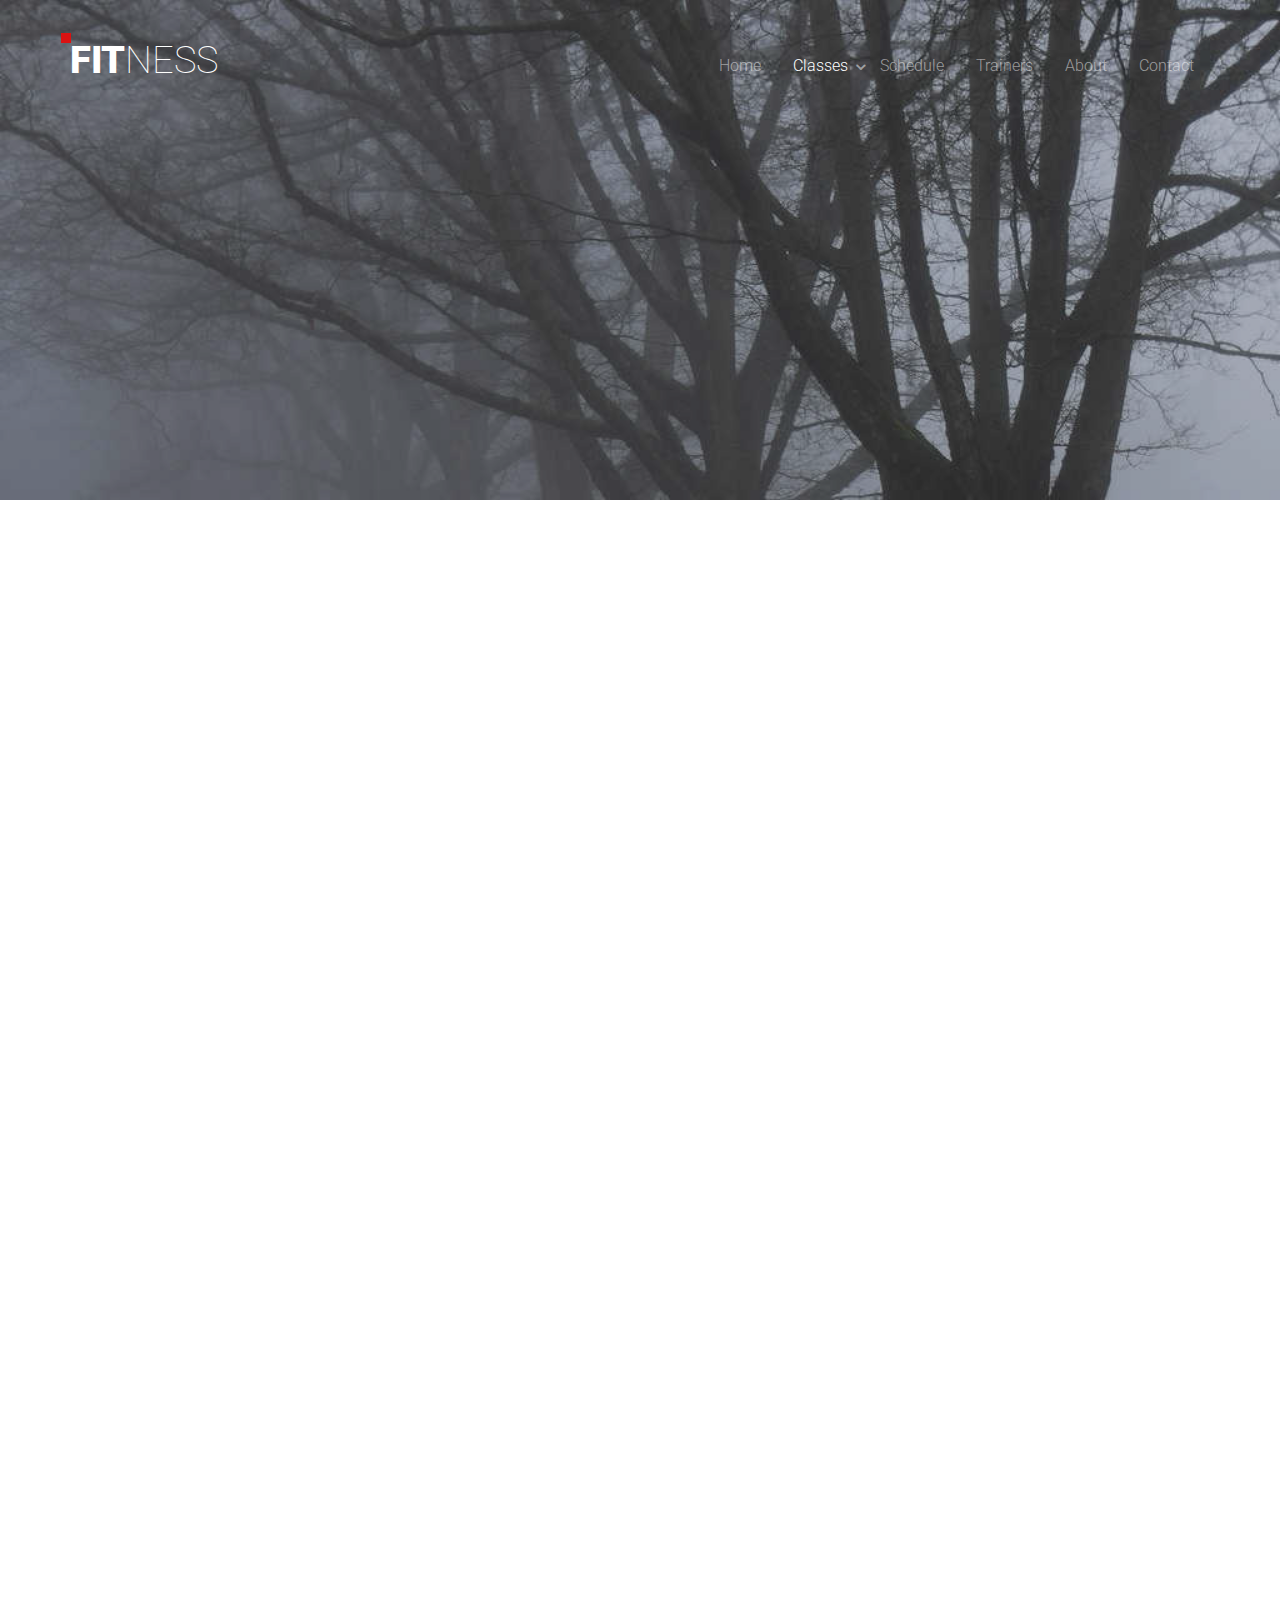
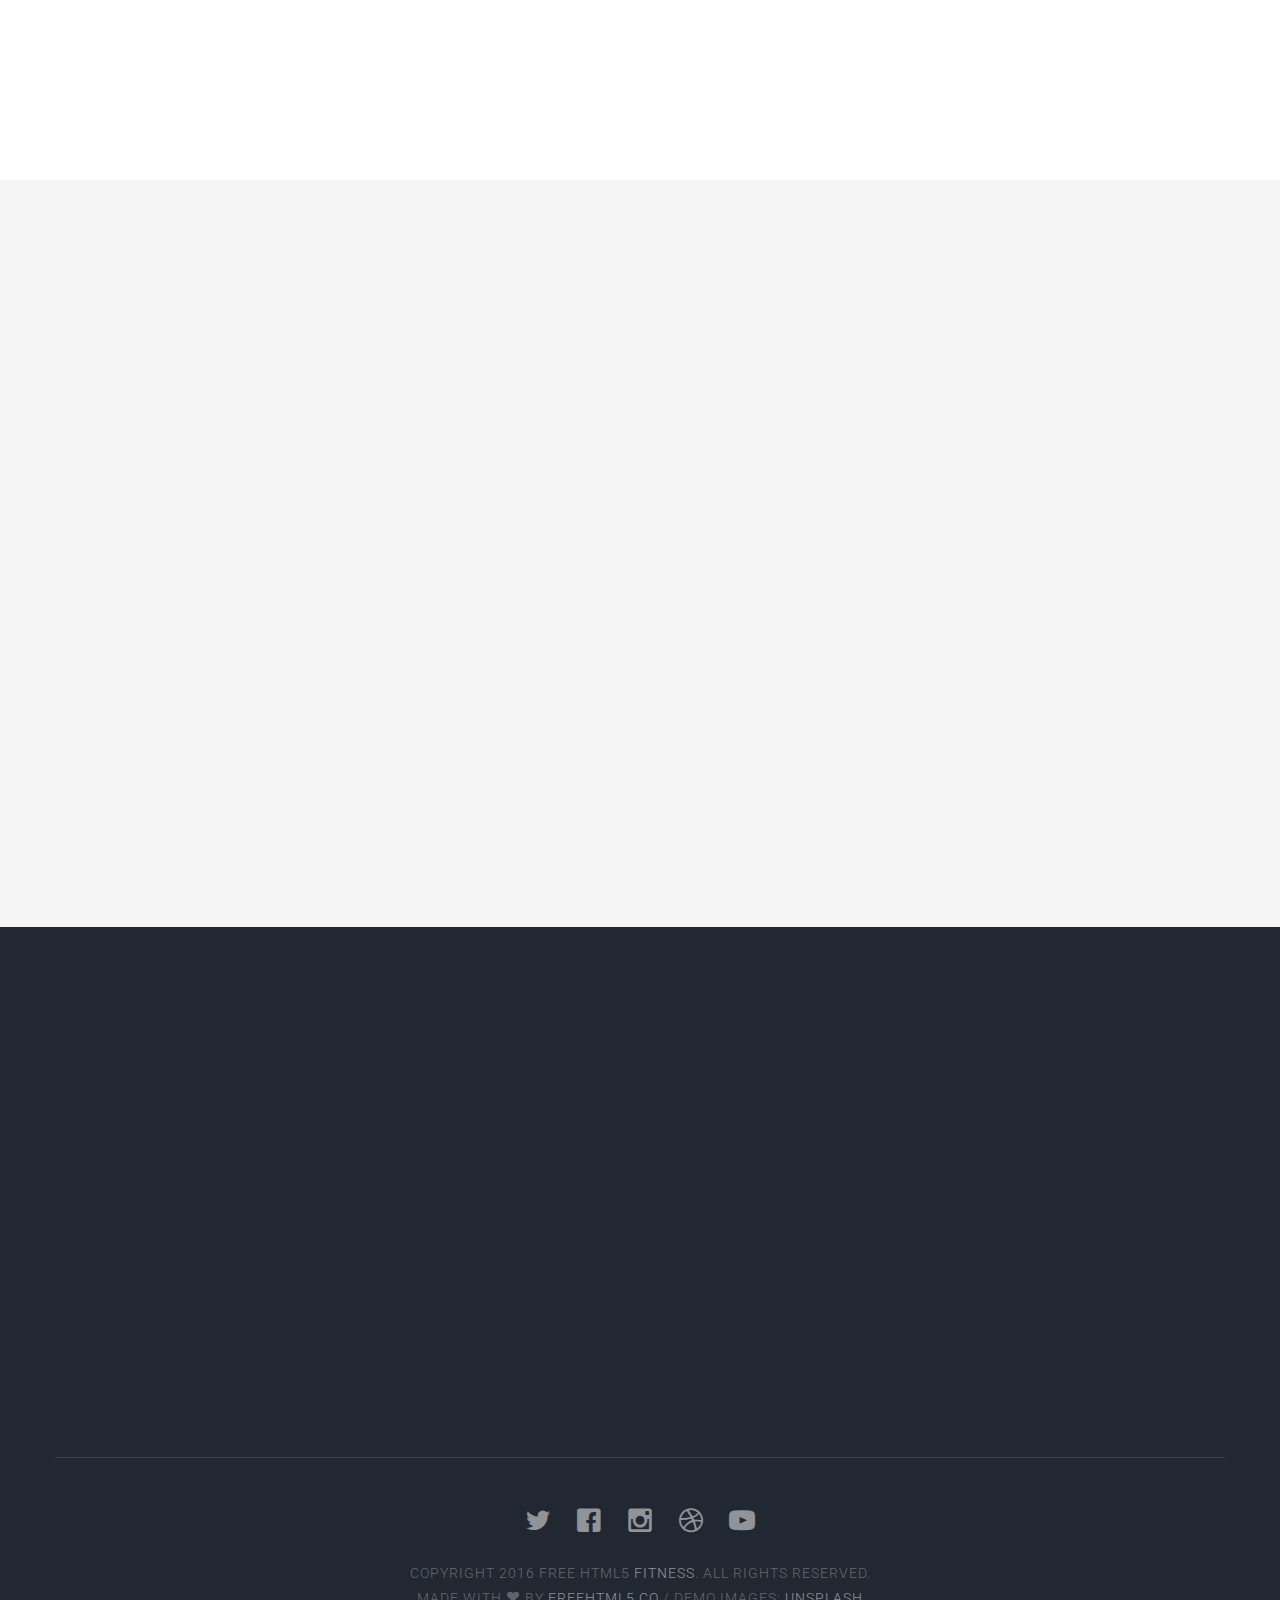
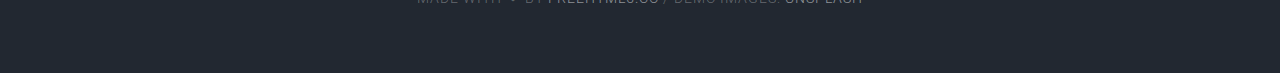
<file: classes.html>
<!DOCTYPE html>
<!--[if lt IE 7]>      <html class="no-js lt-ie9 lt-ie8 lt-ie7"> <![endif]-->
<!--[if IE 7]>         <html class="no-js lt-ie9 lt-ie8"> <![endif]-->
<!--[if IE 8]>         <html class="no-js lt-ie9"> <![endif]-->
<!--[if gt IE 8]><!--> <html class="no-js"> <!--<![endif]-->
	<head>
	<meta charset="utf-8">
	<meta http-equiv="X-UA-Compatible" content="IE=edge">
	<title>Fitness &mdash; 100% Free Fully Responsive HTML5 Template by FREEHTML5.co</title>
	<meta name="viewport" content="width=device-width, initial-scale=1">
	<meta name="description" content="Free HTML5 Template by FREEHTML5.CO" />
	<meta name="keywords" content="free html5, free template, free bootstrap, html5, css3, mobile first, responsive" />
	<meta name="author" content="FREEHTML5.CO" />

  <!-- 
	//////////////////////////////////////////////////////

	FREE HTML5 TEMPLATE 
	DESIGNED & DEVELOPED by FREEHTML5.CO
		
	Website: 		http://freehtml5.co/
	Email: 			info@freehtml5.co
	Twitter: 		http://twitter.com/fh5co
	Facebook: 		https://www.facebook.com/fh5co

	//////////////////////////////////////////////////////
	 -->

  	<!-- Facebook and Twitter integration -->
	<meta property="og:title" content=""/>
	<meta property="og:image" content=""/>
	<meta property="og:url" content=""/>
	<meta property="og:site_name" content=""/>
	<meta property="og:description" content=""/>
	<meta name="twitter:title" content="" />
	<meta name="twitter:image" content="" />
	<meta name="twitter:url" content="" />
	<meta name="twitter:card" content="" />

	<!-- Place favicon.ico and apple-touch-icon.png in the root directory -->
	<link rel="shortcut icon" href="favicon.ico">

	<link href='https://fonts.googleapis.com/css?family=Roboto:400,100,300,700,900' rel='stylesheet' type='text/css'>
	
	<!-- Animate.css -->
	<link rel="stylesheet" href="css/animate.css">
	<!-- Icomoon Icon Fonts-->
	<link rel="stylesheet" href="css/icomoon.css">
	<!-- Bootstrap  -->
	<link rel="stylesheet" href="css/bootstrap.css">
	<!-- Superfish -->
	<link rel="stylesheet" href="css/superfish.css">

	<link rel="stylesheet" href="css/style.css">


	<!-- Modernizr JS -->
	<script src="js/modernizr-2.6.2.min.js"></script>
	<!-- FOR IE9 below -->
	<!--[if lt IE 9]>
	<script src="js/respond.min.js"></script>
	<![endif]-->

	</head>
	<body>
		<div id="fh5co-wrapper">
		<div id="fh5co-page">
		<div id="fh5co-header">
			<header id="fh5co-header-section">
				<div class="container">
					<div class="nav-header">
						<a href="#" class="js-fh5co-nav-toggle fh5co-nav-toggle"><i></i></a>
						<h1 id="fh5co-logo"><a href="index.html">Fit<span>ness</span></a></h1>
						<!-- START #fh5co-menu-wrap -->
						<nav id="fh5co-menu-wrap" role="navigation">
							<ul class="sf-menu" id="fh5co-primary-menu">
								<li>
									<a href="index.html">Home</a>
								</li>
								<li class="active">
									<a href="classes.html" class="fh5co-sub-ddown">Classes</a>
									 <ul class="fh5co-sub-menu">
									 	<li><a href="left-sidebar.html">Web Development</a></li>
									 	<li><a href="right-sidebar.html">Branding &amp; Identity</a></li>
										<li>
											<a href="#" class="fh5co-sub-ddown">Free HTML5</a>
											<ul class="fh5co-sub-menu">
												<li><a href="http://freehtml5.co/preview/?item=build-free-html5-bootstrap-template" target="_blank">Build</a></li>
												<li><a href="http://freehtml5.co/preview/?item=work-free-html5-template-bootstrap" target="_blank">Work</a></li>
												<li><a href="http://freehtml5.co/preview/?item=light-free-html5-template-bootstrap" target="_blank">Light</a></li>
												<li><a href="http://freehtml5.co/preview/?item=relic-free-html5-template-using-bootstrap" target="_blank">Relic</a></li>
												<li><a href="http://freehtml5.co/preview/?item=display-free-html5-template-using-bootstrap" target="_blank">Display</a></li>
												<li><a href="http://freehtml5.co/preview/?item=sprint-free-html5-template-bootstrap" target="_blank">Sprint</a></li>
											</ul>
										</li>
										<li><a href="#">UI Animation</a></li>
										<li><a href="#">Copywriting</a></li>
										<li><a href="#">Photography</a></li> 
									</ul>
								</li>
							
								<li>
									<a href="schedule.html">Schedule</a>
								</li>
								<li><a href="trainer.html">Trainers</a></li>
								<li><a href="about.html">About</a></li>
								<li><a href="contact.html">Contact</a></li>
							</ul>
						</nav>
					</div>
				</div>
			</header>		
		</div>
		<!-- end:fh5co-header -->
		<div class="fh5co-parallax" style="background-image: url(images/home-image-2.jpg);" data-stellar-background-ratio="0.5">
			<div class="overlay"></div>
			<div class="container">
				<div class="row">
					<div class="col-md-8 col-md-offset-2 col-sm-12 col-sm-offset-0 col-xs-12 col-xs-offset-0 text-center fh5co-table">
						<div class="fh5co-intro fh5co-table-cell animate-box">
							<h1 class="text-center">Classes</h1>
							<p>Made with love by the fine folks at <a href="http://freehtml5.co">FreeHTML5.co</a></p>
						</div>
					</div>
				</div>
			</div>
		</div><!-- end: fh5co-parallax -->
		<!-- end:fh5co-hero -->
		<div id="fh5co-programs-section">
			<div class="container">
				<div class="row">
					<div class="col-md-8 col-md-offset-2">
						<div class="heading-section text-center animate-box">
							<h2>Our Programs</h2>
							<p>Separated they live in Bookmarksgrove right at the coast of the Semantics, a large language ocean.</p>
						</div>
					</div>
				</div>
				<div class="row text-center">
					<div class="col-md-4 col-sm-6">
						<div class="program animate-box">
							<img src="images/fit-dumbell.svg" alt="Cycling">
							<h3>Body Combat</h3>
							<p>Far far away, behind the word mountains, far from the countries Vokalia and Consonantia, there live the blind texts. </p>
							<span><a href="#" class="btn btn-default">Join Now</a></span>
						</div>
					</div>
					<div class="col-md-4 col-sm-6">
						<div class="program animate-box">
							<img src="images/fit-yoga.svg" alt="">
							<h3>Yoga Programs</h3>
							<p>Far far away, behind the word mountains, far from the countries Vokalia and Consonantia, there live the blind texts. </p>
							<span><a href="#" class="btn btn-default">Join Now</a></span>
						</div>
					</div>
					<div class="col-md-4 col-sm-6">
						<div class="program animate-box">
							<img src="images/fit-cycling.svg" alt="">
							<h3>Cycling Program</h3>
							<p>Far far away, behind the word mountains, far from the countries Vokalia and Consonantia, there live the blind texts. </p>
							<span><a href="#" class="btn btn-default">Join Now</a></span>
						</div>
					</div>
					<div class="col-md-4 col-sm-6">
						<div class="program animate-box">
							<img src="images/fit-boxing.svg" alt="Cycling">
							<h3>Boxing Fitness</h3>
							<p>Far far away, behind the word mountains, far from the countries Vokalia and Consonantia, there live the blind texts. </p>
							<span><a href="#" class="btn btn-default">Join Now</a></span>
						</div>
					</div>
					<div class="col-md-4 col-sm-6">
						<div class="program animate-box">
							<img src="images/fit-swimming.svg" alt="">
							<h3>Swimming Program</h3>
							<p>Far far away, behind the word mountains, far from the countries Vokalia and Consonantia, there live the blind texts. </p>
							<span><a href="#" class="btn btn-default">Join Now</a></span>
						</div>
					</div>
					<div class="col-md-4 col-sm-6">
						<div class="program animate-box">
							<img src="images/fit-massage.svg" alt="">
							<h3>Massage</h3>
							<p>Far far away, behind the word mountains, far from the countries Vokalia and Consonantia, there live the blind texts. </p>
							<span><a href="#" class="btn btn-default">Join Now</a></span>
						</div>
					</div>
				</div>
			</div>
		</div>
		<div id="fh5co-schedule-section" class="fh5co-lightgray-section">
			<div class="container">
				<div class="row">
					<div class="col-md-8 col-md-offset-2">
						<div class="heading-section text-center animate-box">
							<h2>Class Schedule</h2>
							<p>Separated they live in Bookmarksgrove right at the coast of the Semantics, a large language ocean.</p>
						</div>
					</div>
				</div>
				<div class="row animate-box">
					<div class="col-md-10 col-md-offset-1 text-center">
						<ul class="schedule">
							<li><a href="#" class="active" data-sched="sunday">Sunday</a></li>
							<li><a href="#" data-sched="monday">Monday</a></li>
							<li><a href="#" data-sched="tuesday">Tuesday</a></li>
							<li><a href="#" data-sched="wednesday">Wednesday</a></li>
							<li><a href="#" data-sched="thursday">Thursday</a></li>
							<li><a href="#" data-sched="monday">Monday</a></li>
							<li><a href="#" data-sched="saturday">Saturday</a></li>
						</ul>
					</div>
					<div class="row text-center">

						<div class="col-md-12 schedule-container">

							<div class="schedule-content active" data-day="sunday">
								<div class="col-md-3 col-sm-6">
									<div class="program program-schedule">
										<img src="images/fit-dumbell.svg" alt="Cycling">
										<small>06AM-7AM</small>
										<h3>Body Building</h3>
										<span>John Doe</span>
									</div>
								</div>
								<div class="col-md-3 col-sm-6">
									<div class="program program-schedule">
										<img src="images/fit-yoga.svg" alt="">
										<small>06AM-7AM</small>
										<h3>Yoga Programs</h3>
										<span>James Smith</span>
									</div>
								</div>
								<div class="col-md-3 col-sm-6">
									<div class="program program-schedule">
										<img src="images/fit-cycling.svg" alt="">
										<small>06AM-7AM</small>
										<h3>Cycling Program</h3>
										<span>Rita Doe</span>
									</div>
								</div>
								<div class="col-md-3 col-sm-6">
									<div class="program program-schedule">
										<img src="images/fit-boxing.svg" alt="Cycling">
										<small>06AM-7AM</small>
										<h3>Boxing Fitness</h3>
										<span>John Dose</span>
									</div>
								</div>
							</div>
							<!-- END sched-content -->

							<div class="schedule-content" data-day="monday">
								<div class="col-md-3 col-sm-6">
									<div class="program program-schedule">
										<img src="images/fit-yoga.svg" alt="">
										<small>06AM-7AM</small>
										<h3>Yoga Programs</h3>
										<span>James Smith</span>
									</div>
								</div>
								<div class="col-md-3 col-sm-6">
									<div class="program program-schedule">
										<img src="images/fit-dumbell.svg" alt="Cycling">
										<small>06AM-7AM</small>
										<h3>Body Building</h3>
										<span>John Doe</span>
									</div>
								</div>
								<div class="col-md-3 col-sm-6">
									<div class="program program-schedule">
										<img src="images/fit-boxing.svg" alt="Cycling">
										<small>06AM-7AM</small>
										<h3>Boxing Fitness</h3>
										<span>John Dose</span>
									</div>
								</div>
								<div class="col-md-3 col-sm-6">
									<div class="program program-schedule">
										<img src="images/fit-cycling.svg" alt="">
										<small>06AM-7AM</small>
										<h3>Cycling Program</h3>
										<span>Rita Doe</span>
									</div>
								</div>
								
							</div>
							<!-- END sched-content -->

							<div class="schedule-content" data-day="tuesday">
								<div class="col-md-3 col-sm-6">
									<div class="program program-schedule">
										<img src="images/fit-dumbell.svg" alt="Cycling">
										<small>06AM-7AM</small>
										<h3>Body Building</h3>
										<span>John Doe</span>
									</div>
								</div>
								<div class="col-md-3 col-sm-6">
									<div class="program program-schedule">
										<img src="images/fit-yoga.svg" alt="">
										<small>06AM-7AM</small>
										<h3>Yoga Programs</h3>
										<span>James Smith</span>
									</div>
								</div>
								<div class="col-md-3 col-sm-6">
									<div class="program program-schedule">
										<img src="images/fit-cycling.svg" alt="">
										<small>06AM-7AM</small>
										<h3>Cycling Program</h3>
										<span>Rita Doe</span>
									</div>
								</div>
								<div class="col-md-3 col-sm-6">
									<div class="program program-schedule">
										<img src="images/fit-boxing.svg" alt="Cycling">
										<small>06AM-7AM</small>
										<h3>Boxing Fitness</h3>
										<span>John Dose</span>
									</div>
								</div>
							</div>
							<!-- END sched-content -->

							<div class="schedule-content" data-day="wednesday">
								<div class="col-md-3 col-sm-6">
									<div class="program program-schedule">
										<img src="images/fit-yoga.svg" alt="">
										<small>06AM-7AM</small>
										<h3>Yoga Programs</h3>
										<span>James Smith</span>
									</div>
								</div>
								<div class="col-md-3 col-sm-6">
									<div class="program program-schedule">
										<img src="images/fit-dumbell.svg" alt="Cycling">
										<small>06AM-7AM</small>
										<h3>Body Building</h3>
										<span>John Doe</span>
									</div>
								</div>
								<div class="col-md-3 col-sm-6">
									<div class="program program-schedule">
										<img src="images/fit-boxing.svg" alt="Cycling">
										<small>06AM-7AM</small>
										<h3>Boxing Fitness</h3>
										<span>John Dose</span>
									</div>
								</div>
								<div class="col-md-3 col-sm-6">
									<div class="program program-schedule">
										<img src="images/fit-cycling.svg" alt="">
										<small>06AM-7AM</small>
										<h3>Cycling Program</h3>
										<span>Rita Doe</span>
									</div>
								</div>
							</div>
							<!-- END sched-content -->

							<div class="schedule-content" data-day="thursday">
								<div class="col-md-3 col-sm-6">
									<div class="program program-schedule">
										<img src="images/fit-dumbell.svg" alt="Cycling">
										<small>06AM-7AM</small>
										<h3>Body Building</h3>
										<span>John Doe</span>
									</div>
								</div>
								<div class="col-md-3 col-sm-6">
									<div class="program program-schedule">
										<img src="images/fit-yoga.svg" alt="">
										<small>06AM-7AM</small>
										<h3>Yoga Programs</h3>
										<span>James Smith</span>
									</div>
								</div>
								<div class="col-md-3 col-sm-6">
									<div class="program program-schedule">
										<img src="images/fit-cycling.svg" alt="">
										<small>06AM-7AM</small>
										<h3>Cycling Program</h3>
										<span>Rita Doe</span>
									</div>
								</div>
								<div class="col-md-3 col-sm-6">
									<div class="program program-schedule">
										<img src="images/fit-boxing.svg" alt="Cycling">
										<small>06AM-7AM</small>
										<h3>Boxing Fitness</h3>
										<span>John Dose</span>
									</div>
								</div>
							</div>
							<!-- END sched-content -->

							<div class="schedule-content" data-day="friday">
								<div class="col-md-3 col-sm-6">
									<div class="program program-schedule">
										<img src="images/fit-yoga.svg" alt="">
										<small>06AM-7AM</small>
										<h3>Yoga Programs</h3>
										<span>James Smith</span>
									</div>
								</div>
								<div class="col-md-3 col-sm-6">
									<div class="program program-schedule">
										<img src="images/fit-dumbell.svg" alt="Cycling">
										<small>06AM-7AM</small>
										<h3>Body Building</h3>
										<span>John Doe</span>
									</div>
								</div>
								<div class="col-md-3 col-sm-6">
									<div class="program program-schedule">
										<img src="images/fit-boxing.svg" alt="Cycling">
										<small>06AM-7AM</small>
										<h3>Boxing Fitness</h3>
										<span>John Dose</span>
									</div>
								</div>
								<div class="col-md-3 col-sm-6">
									<div class="program program-schedule">
										<img src="images/fit-cycling.svg" alt="">
										<small>06AM-7AM</small>
										<h3>Cycling Program</h3>
										<span>Rita Doe</span>
									</div>
								</div>
							</div>
							<!-- END sched-content -->

							<div class="schedule-content" data-day="saturday">
								<div class="col-md-3 col-sm-6">
									<div class="program program-schedule">
										<img src="images/fit-dumbell.svg" alt="Cycling">
										<small>06AM-7AM</small>
										<h3>Body Building</h3>
										<span>John Doe</span>
									</div>
								</div>
								<div class="col-md-3 col-sm-6">
									<div class="program program-schedule">
										<img src="images/fit-yoga.svg" alt="">
										<small>06AM-7AM</small>
										<h3>Yoga Programs</h3>
										<span>James Smith</span>
									</div>
								</div>
								<div class="col-md-3 col-sm-6">
									<div class="program program-schedule">
										<img src="images/fit-cycling.svg" alt="">
										<small>06AM-7AM</small>
										<h3>Cycling Program</h3>
										<span>Rita Doe</span>
									</div>
								</div>
								<div class="col-md-3 col-sm-6">
									<div class="program program-schedule">
										<img src="images/fit-boxing.svg" alt="Cycling">
										<small>06AM-7AM</small>
										<h3>Boxing Fitness</h3>
										<span>John Dose</span>
									</div>
								</div>
							</div>
							<!-- END sched-content -->
						</div>

						
					</div>
				</div>
			</div>
		</div>
		<footer>
			<div id="footer">
				<div class="container">
					<div class="row">
						<div class="col-md-4 animate-box">
							<h3 class="section-title">About Us</h3>
							<p>Far far away, behind the word mountains, far from the countries Vokalia and Consonantia, there live the blind texts. Separated they live in Bookmarksgrove right at the coast of the Semantics.</p>
						</div>

						<div class="col-md-4 animate-box">
							<h3 class="section-title">Our Address</h3>
							<ul class="contact-info">
								<li><i class="icon-map-marker"></i>198 West 21th Street, Suite 721 New York NY 10016</li>
								<li><i class="icon-phone"></i>+ 1235 2355 98</li>
								<li><i class="icon-envelope"></i><a href="#">info@yoursite.com</a></li>
								<li><i class="icon-globe2"></i><a href="#">www.yoursite.com</a></li>
							</ul>
						</div>
						<div class="col-md-4 animate-box">
							<h3 class="section-title">Drop us a line</h3>
							<form class="contact-form">
								<div class="form-group">
									<label for="name" class="sr-only">Name</label>
									<input type="name" class="form-control" id="name" placeholder="Name">
								</div>
								<div class="form-group">
									<label for="email" class="sr-only">Email</label>
									<input type="email" class="form-control" id="email" placeholder="Email">
								</div>
								<div class="form-group">
									<label for="message" class="sr-only">Message</label>
									<textarea class="form-control" id="message" rows="7" placeholder="Message"></textarea>
								</div>
								<div class="form-group">
									<input type="submit" id="btn-submit" class="btn btn-send-message btn-md" value="Send Message">
								</div>
							</form>
						</div>
					</div>
					<div class="row copy-right">
						<div class="col-md-6 col-md-offset-3 text-center">
							<p class="fh5co-social-icons">
								<a href="#"><i class="icon-twitter2"></i></a>
								<a href="#"><i class="icon-facebook2"></i></a>
								<a href="#"><i class="icon-instagram"></i></a>
								<a href="#"><i class="icon-dribbble2"></i></a>
								<a href="#"><i class="icon-youtube"></i></a>
							</p>
							<p>Copyright 2016 Free Html5 <a href="#">Fitness</a>. All Rights Reserved. <br>Made with <i class="icon-heart3"></i> by <a href="http://freehtml5.co/" target="_blank">Freehtml5.co</a> / Demo Images: <a href="https://unsplash.com/" target="_blank">Unsplash</a></p>
						</div>
					</div>
				</div>
			</div>
		</footer>
	

	</div>
	<!-- END fh5co-page -->

	</div>
	<!-- END fh5co-wrapper -->

	<!-- jQuery -->


	<script src="js/jquery.min.js"></script>
	<!-- jQuery Easing -->
	<script src="js/jquery.easing.1.3.js"></script>
	<!-- Bootstrap -->
	<script src="js/bootstrap.min.js"></script>
	<!-- Waypoints -->
	<script src="js/jquery.waypoints.min.js"></script>
	<!-- Stellar -->
	<script src="js/jquery.stellar.min.js"></script>
	<!-- Superfish -->
	<script src="js/hoverIntent.js"></script>
	<script src="js/superfish.js"></script>

	<!-- Main JS (Do not remove) -->
	<script src="js/main.js"></script>

	</body>
</html>
</file>
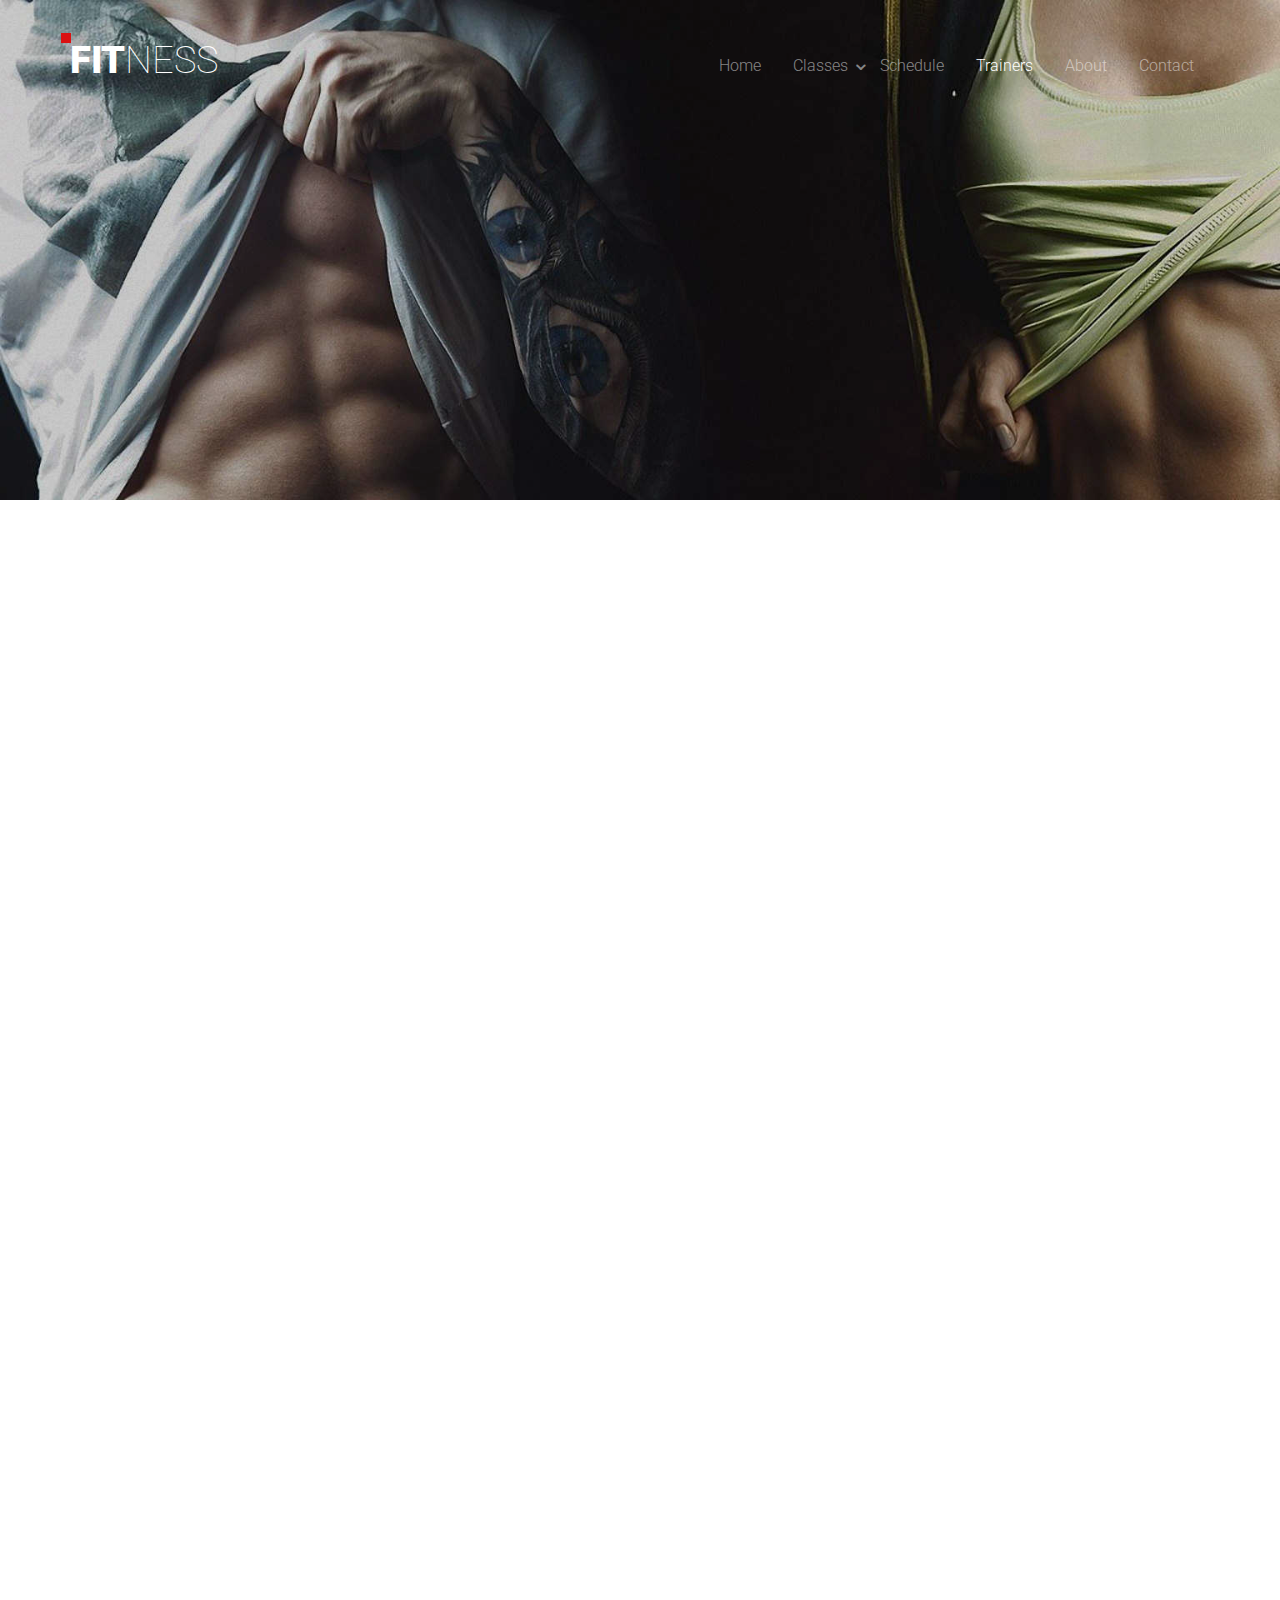
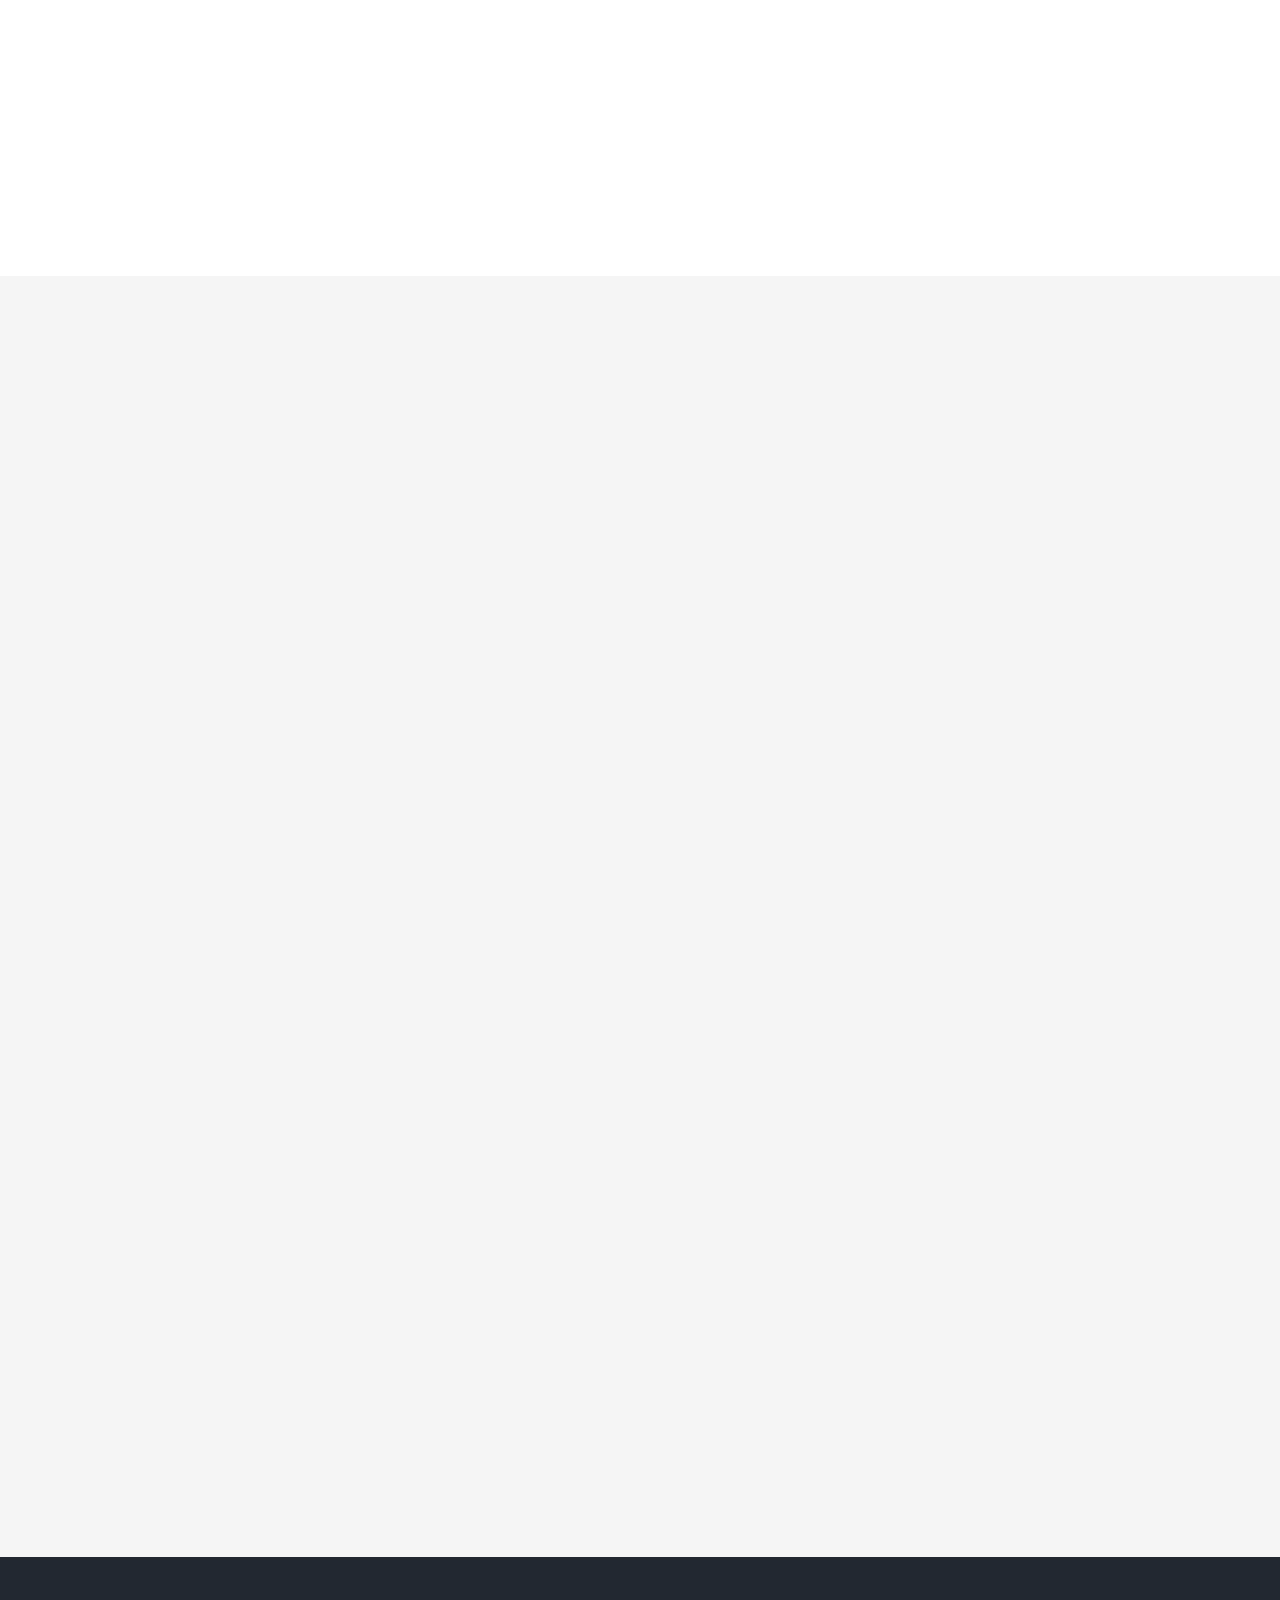
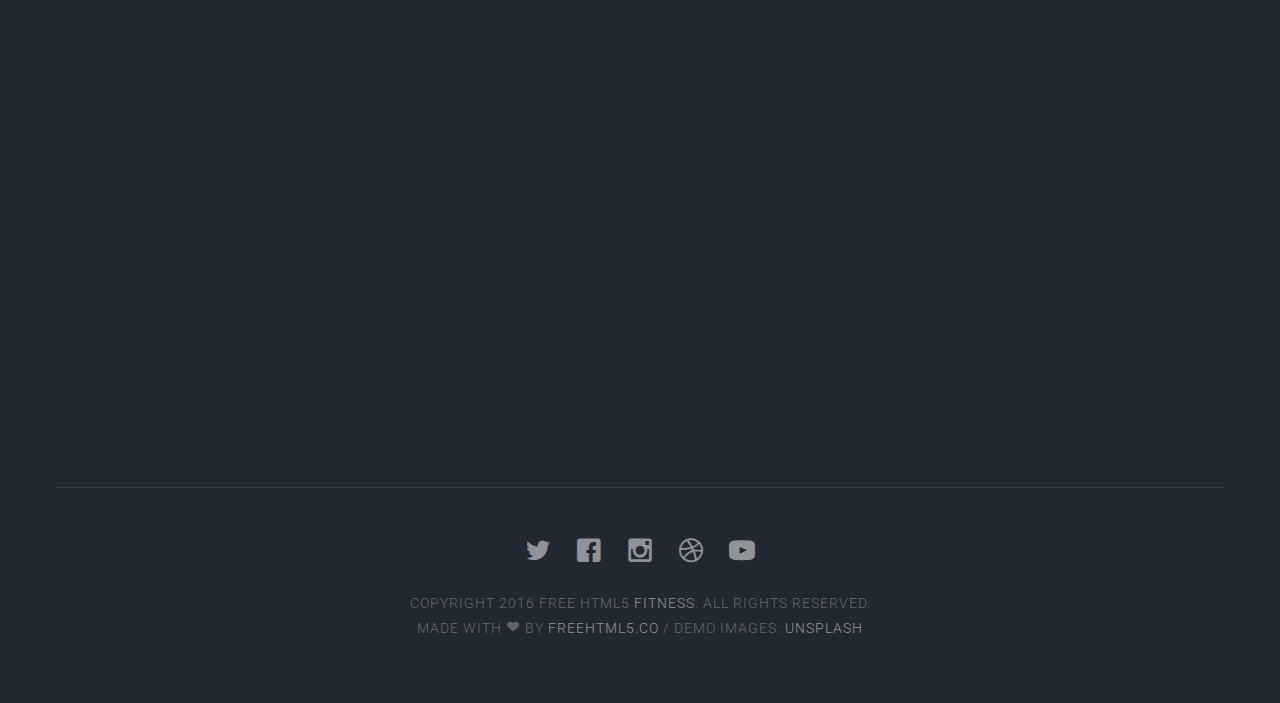
<file: trainer.html>
<!DOCTYPE html>
<!--[if lt IE 7]>      <html class="no-js lt-ie9 lt-ie8 lt-ie7"> <![endif]-->
<!--[if IE 7]>         <html class="no-js lt-ie9 lt-ie8"> <![endif]-->
<!--[if IE 8]>         <html class="no-js lt-ie9"> <![endif]-->
<!--[if gt IE 8]><!--> <html class="no-js"> <!--<![endif]-->
	<head>
	<meta charset="utf-8">
	<meta http-equiv="X-UA-Compatible" content="IE=edge">
	<title>Fitness &mdash; 100% Free Fully Responsive HTML5 Template by FREEHTML5.co</title>
	<meta name="viewport" content="width=device-width, initial-scale=1">
	<meta name="description" content="Free HTML5 Template by FREEHTML5.CO" />
	<meta name="keywords" content="free html5, free template, free bootstrap, html5, css3, mobile first, responsive" />
	<meta name="author" content="FREEHTML5.CO" />

  <!-- 
	//////////////////////////////////////////////////////

	FREE HTML5 TEMPLATE 
	DESIGNED & DEVELOPED by FREEHTML5.CO
		
	Website: 		http://freehtml5.co/
	Email: 			info@freehtml5.co
	Twitter: 		http://twitter.com/fh5co
	Facebook: 		https://www.facebook.com/fh5co

	//////////////////////////////////////////////////////
	 -->

  	<!-- Facebook and Twitter integration -->
	<meta property="og:title" content=""/>
	<meta property="og:image" content=""/>
	<meta property="og:url" content=""/>
	<meta property="og:site_name" content=""/>
	<meta property="og:description" content=""/>
	<meta name="twitter:title" content="" />
	<meta name="twitter:image" content="" />
	<meta name="twitter:url" content="" />
	<meta name="twitter:card" content="" />

	<!-- Place favicon.ico and apple-touch-icon.png in the root directory -->
	<link rel="shortcut icon" href="favicon.ico">

	<link href='https://fonts.googleapis.com/css?family=Roboto:400,100,300,700,900' rel='stylesheet' type='text/css'>
	
	<!-- Animate.css -->
	<link rel="stylesheet" href="css/animate.css">
	<!-- Icomoon Icon Fonts-->
	<link rel="stylesheet" href="css/icomoon.css">
	<!-- Bootstrap  -->
	<link rel="stylesheet" href="css/bootstrap.css">
	<!-- Superfish -->
	<link rel="stylesheet" href="css/superfish.css">

	<link rel="stylesheet" href="css/style.css">


	<!-- Modernizr JS -->
	<script src="js/modernizr-2.6.2.min.js"></script>
	<!-- FOR IE9 below -->
	<!--[if lt IE 9]>
	<script src="js/respond.min.js"></script>
	<![endif]-->

	</head>
	<body>
		<div id="fh5co-wrapper">
		<div id="fh5co-page">
		<div id="fh5co-header">
			<header id="fh5co-header-section">
				<div class="container">
					<div class="nav-header">
						<a href="#" class="js-fh5co-nav-toggle fh5co-nav-toggle"><i></i></a>
						<h1 id="fh5co-logo"><a href="index.html">Fit<span>ness</span></a></h1>
						<!-- START #fh5co-menu-wrap -->
						<nav id="fh5co-menu-wrap" role="navigation">
							<ul class="sf-menu" id="fh5co-primary-menu">
								<li>
									<a href="index.html">Home</a>
								</li>
								<li>
									<a href="classes.html" class="fh5co-sub-ddown">Classes</a>
									<ul class="fh5co-sub-menu">
									 	<li><a href="left-sidebar.html">Web Development</a></li>
									 	<li><a href="right-sidebar.html">Branding &amp; Identity</a></li>
										<li>
											<a href="#" class="fh5co-sub-ddown">Free HTML5</a>
											<ul class="fh5co-sub-menu">
												<li><a href="http://freehtml5.co/preview/?item=build-free-html5-bootstrap-template" target="_blank">Build</a></li>
												<li><a href="http://freehtml5.co/preview/?item=work-free-html5-template-bootstrap" target="_blank">Work</a></li>
												<li><a href="http://freehtml5.co/preview/?item=light-free-html5-template-bootstrap" target="_blank">Light</a></li>
												<li><a href="http://freehtml5.co/preview/?item=relic-free-html5-template-using-bootstrap" target="_blank">Relic</a></li>
												<li><a href="http://freehtml5.co/preview/?item=display-free-html5-template-using-bootstrap" target="_blank">Display</a></li>
												<li><a href="http://freehtml5.co/preview/?item=sprint-free-html5-template-bootstrap" target="_blank">Sprint</a></li>
											</ul>
										</li>
										<li><a href="#">UI Animation</a></li>
										<li><a href="#">Copywriting</a></li>
										<li><a href="#">Photography</a></li> 
									</ul>
								</li>
								<li>
									<a href="schedule.html">Schedule</a>
								</li>
								<li class="active"><a href="trainer.html">Trainers</a></li>
								<li><a href="about.html">About</a></li>
								<li><a href="contact.html">Contact</a></li>
							</ul>
						</nav>
					</div>
				</div>
			</header>		
		</div>
		<!-- end:fh5co-header -->
		<div class="fh5co-parallax" style="background-image: url(images/home-image-3.jpg);" data-stellar-background-ratio="0.5">
			<div class="overlay"></div>
			<div class="container">
				<div class="row">
					<div class="col-md-8 col-md-offset-2 col-sm-12 col-sm-offset-0 col-xs-12 col-xs-offset-0 text-center fh5co-table">
						<div class="fh5co-intro fh5co-table-cell animate-box">
							<h1 class="text-center">Trainers</h1>
							<p>Made with love by the fine folks at <a href="http://freehtml5.co">FreeHTML5.co</a></p>
						</div>
					</div>
				</div>
			</div>
		</div><!-- end: fh5co-parallax -->
		<!-- end:fh5co-hero -->
		<div id="fh5co-team-section">
			<div class="container">
				<div class="row">
					<div class="col-md-8 col-md-offset-2">
						<div class="heading-section text-center animate-box">
							<h2>Meet Our Trainers</h2>
							<p>Separated they live in Bookmarksgrove right at the coast of the Semantics, a large language ocean.</p>
						</div>
					</div>
				</div>
				<div class="row text-center">
					<div class="col-md-4 col-sm-6">
						<div class="team-section-grid animate-box" style="background-image: url(images/trainer-1.jpg);">
							<div class="overlay-section">
								<div class="desc">
									<h3>John Doe</h3>
									<span>Body Trainer</span>
									<p>Far far away, behind the word mountains, far from the countries Vokalia and Consonantia</p>
									<p class="fh5co-social-icons">
										<a href="#"><i class="icon-twitter-with-circle"></i></a>
										<a href="#"><i class="icon-facebook-with-circle"></i></a>
										<a href="#"><i class="icon-instagram-with-circle"></i></a>
									</p>
								</div>
							</div>
						</div>
					</div>
					<div class="col-md-4 col-sm-6">
						<div class="team-section-grid animate-box" style="background-image: url(images/trainer-2.jpg);">
							<div class="overlay-section">
								<div class="desc">
									<h3>James Smith</h3>
									<span>Swimming Trainer</span>
									<p>Far far away, behind the word mountains, far from the countries Vokalia and Consonantia</p>
									<p class="fh5co-social-icons">
										<a href="#"><i class="icon-twitter-with-circle"></i></a>
										<a href="#"><i class="icon-facebook-with-circle"></i></a>
										<a href="#"><i class="icon-instagram-with-circle"></i></a>
									</p>
								</div>
							</div>
						</div>
					</div>
					<div class="col-md-4 col-sm-6">
						<div class="team-section-grid animate-box" style="background-image: url(images/trainer-3.jpg);">
							<div class="overlay-section">
								<div class="desc">
									<h3>John Doe</h3>
									<span>Chief Executive Officer</span>
									<p>Far far away, behind the word mountains, far from the countries Vokalia and Consonantia, there live the blind texts.</p>
									<p class="fh5co-social-icons">
										<a href="#"><i class="icon-twitter-with-circle"></i></a>
										<a href="#"><i class="icon-facebook-with-circle"></i></a>
										<a href="#"><i class="icon-instagram-with-circle"></i></a>
									</p>
								</div>
							</div>
						</div>
					</div>
					<div class="col-md-4 col-sm-6">
						<div class="team-section-grid animate-box" style="background-image: url(images/trainer-4.jpg);">
							<div class="overlay-section">
								<div class="desc">
									<h3>John Doe</h3>
									<span>Chief Executive Officer</span>
									<p>Far far away, behind the word mountains, far from the countries Vokalia and Consonantia, there live the blind texts.</p>
									<p class="fh5co-social-icons">
										<a href="#"><i class="icon-twitter-with-circle"></i></a>
										<a href="#"><i class="icon-facebook-with-circle"></i></a>
										<a href="#"><i class="icon-instagram-with-circle"></i></a>
									</p>
								</div>
							</div>
						</div>
					</div>
					<div class="col-md-4 col-sm-6">
						<div class="team-section-grid animate-box" style="background-image: url(images/trainer-5.jpg);">
							<div class="overlay-section">
								<div class="desc">
									<h3>John Doe</h3>
									<span>Chief Executive Officer</span>
									<p>Far far away, behind the word mountains, far from the countries Vokalia and Consonantia, there live the blind texts.</p>
									<p class="fh5co-social-icons">
										<a href="#"><i class="icon-twitter-with-circle"></i></a>
										<a href="#"><i class="icon-facebook-with-circle"></i></a>
										<a href="#"><i class="icon-instagram-with-circle"></i></a>
									</p>
								</div>
							</div>
						</div>
					</div>
					<div class="col-md-4 col-sm-6">
						<div class="team-section-grid animate-box" style="background-image: url(images/trainer-6.jpg);">
							<div class="overlay-section">
								<div class="desc">
									<h3>John Doe</h3>
									<span>Chief Executive Officer</span>
									<p>Far far away, behind the word mountains, far from the countries Vokalia and Consonantia, there live the blind texts.</p>
									<p class="fh5co-social-icons">
										<a href="#"><i class="icon-twitter-with-circle"></i></a>
										<a href="#"><i class="icon-facebook-with-circle"></i></a>
										<a href="#"><i class="icon-instagram-with-circle"></i></a>
									</p>
								</div>
							</div>
						</div>
					</div>	
				</div>
			</div>
		</div>
		<div id="fh5co-programs-section" class="fh5co-lightgray-section">
			<div class="container">
				<div class="row">
					<div class="col-md-8 col-md-offset-2">
						<div class="heading-section text-center animate-box">
							<h2>Our Programs</h2>
							<p>Separated they live in Bookmarksgrove right at the coast of the Semantics, a large language ocean.</p>
						</div>
					</div>
				</div>
				<div class="row text-center">
					<div class="col-md-4 col-sm-6">
						<div class="program animate-box">
							<img src="images/fit-dumbell.svg" alt="Cycling">
							<h3>Body Combat</h3>
							<p>Far far away, behind the word mountains, far from the countries Vokalia and Consonantia, there live the blind texts. </p>
							<span><a href="#" class="btn btn-default">Join Now</a></span>
						</div>
					</div>
					<div class="col-md-4 col-sm-6">
						<div class="program animate-box">
							<img src="images/fit-yoga.svg" alt="">
							<h3>Yoga Programs</h3>
							<p>Far far away, behind the word mountains, far from the countries Vokalia and Consonantia, there live the blind texts. </p>
							<span><a href="#" class="btn btn-default">Join Now</a></span>
						</div>
					</div>
					<div class="col-md-4 col-sm-6">
						<div class="program animate-box">
							<img src="images/fit-cycling.svg" alt="">
							<h3>Cycling Program</h3>
							<p>Far far away, behind the word mountains, far from the countries Vokalia and Consonantia, there live the blind texts. </p>
							<span><a href="#" class="btn btn-default">Join Now</a></span>
						</div>
					</div>
					<div class="col-md-4 col-sm-6">
						<div class="program animate-box">
							<img src="images/fit-boxing.svg" alt="Cycling">
							<h3>Boxing Fitness</h3>
							<p>Far far away, behind the word mountains, far from the countries Vokalia and Consonantia, there live the blind texts. </p>
							<span><a href="#" class="btn btn-default">Join Now</a></span>
						</div>
					</div>
					<div class="col-md-4 col-sm-6">
						<div class="program animate-box">
							<img src="images/fit-swimming.svg" alt="">
							<h3>Swimming Program</h3>
							<p>Far far away, behind the word mountains, far from the countries Vokalia and Consonantia, there live the blind texts. </p>
							<span><a href="#" class="btn btn-default">Join Now</a></span>
						</div>
					</div>
					<div class="col-md-4 col-sm-6">
						<div class="program animate-box">
							<img src="images/fit-massage.svg" alt="">
							<h3>Massage</h3>
							<p>Far far away, behind the word mountains, far from the countries Vokalia and Consonantia, there live the blind texts. </p>
							<span><a href="#" class="btn btn-default">Join Now</a></span>
						</div>
					</div>

				</div>
			</div>
		</div>
		<footer>
			<div id="footer">
				<div class="container">
					<div class="row">
						<div class="col-md-4 animate-box">
							<h3 class="section-title">About Us</h3>
							<p>Far far away, behind the word mountains, far from the countries Vokalia and Consonantia, there live the blind texts. Separated they live in Bookmarksgrove right at the coast of the Semantics.</p>
						</div>

						<div class="col-md-4 animate-box">
							<h3 class="section-title">Our Address</h3>
							<ul class="contact-info">
								<li><i class="icon-map-marker"></i>198 West 21th Street, Suite 721 New York NY 10016</li>
								<li><i class="icon-phone"></i>+ 1235 2355 98</li>
								<li><i class="icon-envelope"></i><a href="#">info@yoursite.com</a></li>
								<li><i class="icon-globe2"></i><a href="#">www.yoursite.com</a></li>
							</ul>
						</div>
						<div class="col-md-4 animate-box">
							<h3 class="section-title">Drop us a line</h3>
							<form class="contact-form">
								<div class="form-group">
									<label for="name" class="sr-only">Name</label>
									<input type="name" class="form-control" id="name" placeholder="Name">
								</div>
								<div class="form-group">
									<label for="email" class="sr-only">Email</label>
									<input type="email" class="form-control" id="email" placeholder="Email">
								</div>
								<div class="form-group">
									<label for="message" class="sr-only">Message</label>
									<textarea class="form-control" id="message" rows="7" placeholder="Message"></textarea>
								</div>
								<div class="form-group">
									<input type="submit" id="btn-submit" class="btn btn-send-message btn-md" value="Send Message">
								</div>
							</form>
						</div>
					</div>
					<div class="row copy-right">
						<div class="col-md-6 col-md-offset-3 text-center">
							<p class="fh5co-social-icons">
								<a href="#"><i class="icon-twitter2"></i></a>
								<a href="#"><i class="icon-facebook2"></i></a>
								<a href="#"><i class="icon-instagram"></i></a>
								<a href="#"><i class="icon-dribbble2"></i></a>
								<a href="#"><i class="icon-youtube"></i></a>
							</p>
							<p>Copyright 2016 Free Html5 <a href="#">Fitness</a>. All Rights Reserved. <br>Made with <i class="icon-heart3"></i> by <a href="http://freehtml5.co/" target="_blank">Freehtml5.co</a> / Demo Images: <a href="https://unsplash.com/" target="_blank">Unsplash</a></p>
						</div>
					</div>
				</div>
			</div>
		</footer>
	

	</div>
	<!-- END fh5co-page -->

	</div>
	<!-- END fh5co-wrapper -->

	<!-- jQuery -->


	<script src="js/jquery.min.js"></script>
	<!-- jQuery Easing -->
	<script src="js/jquery.easing.1.3.js"></script>
	<!-- Bootstrap -->
	<script src="js/bootstrap.min.js"></script>
	<!-- Waypoints -->
	<script src="js/jquery.waypoints.min.js"></script>
	<!-- Stellar -->
	<script src="js/jquery.stellar.min.js"></script>
	<!-- Superfish -->
	<script src="js/hoverIntent.js"></script>
	<script src="js/superfish.js"></script>

	<!-- Main JS (Do not remove) -->
	<script src="js/main.js"></script>

	</body>
</html>
</file>
<file: css/icomoon.css>
@font-face {
    font-family: 'icomoon';
    src:    url('fonts/icomoon.eot?1oniuf');
    src:    url('fonts/icomoon.eot?1oniuf#iefix') format('embedded-opentype'),
        url('fonts/icomoon.ttf?1oniuf') format('truetype'),
        url('fonts/icomoon.woff?1oniuf') format('woff'),
        url('fonts/icomoon.svg?1oniuf#icomoon') format('svg');
    font-weight: normal;
    font-style: normal;
}

[class^="icon-"], [class*=" icon-"] {
    /* use !important to prevent issues with browser extensions that change fonts */
    font-family: 'icomoon' !important;
    speak: none;
    font-style: normal;
    font-weight: normal;
    font-variant: normal;
    text-transform: none;
    line-height: 1;

    /* Better Font Rendering =========== */
    -webkit-font-smoothing: antialiased;
    -moz-osx-font-smoothing: grayscale;
}

.icon-mobile:before {
    content: "\e000";
}
.icon-laptop:before {
    content: "\e001";
}
.icon-desktop:before {
    content: "\e002";
}
.icon-tablet:before {
    content: "\e003";
}
.icon-phone:before {
    content: "\e004";
}
.icon-document:before {
    content: "\e005";
}
.icon-documents:before {
    content: "\e006";
}
.icon-search:before {
    content: "\e007";
}
.icon-clipboard:before {
    content: "\e008";
}
.icon-newspaper:before {
    content: "\e009";
}
.icon-notebook:before {
    content: "\e00a";
}
.icon-book-open:before {
    content: "\e00b";
}
.icon-browser:before {
    content: "\e00c";
}
.icon-calendar:before {
    content: "\e00d";
}
.icon-presentation:before {
    content: "\e00e";
}
.icon-picture:before {
    content: "\e00f";
}
.icon-pictures:before {
    content: "\e010";
}
.icon-video:before {
    content: "\e011";
}
.icon-camera:before {
    content: "\e012";
}
.icon-printer:before {
    content: "\e013";
}
.icon-toolbox:before {
    content: "\e014";
}
.icon-briefcase:before {
    content: "\e015";
}
.icon-wallet:before {
    content: "\e016";
}
.icon-gift:before {
    content: "\e017";
}
.icon-bargraph:before {
    content: "\e018";
}
.icon-grid:before {
    content: "\e019";
}
.icon-expand:before {
    content: "\e01a";
}
.icon-focus:before {
    content: "\e01b";
}
.icon-edit:before {
    content: "\e01c";
}
.icon-adjustments:before {
    content: "\e01d";
}
.icon-ribbon:before {
    content: "\e01e";
}
.icon-hourglass:before {
    content: "\e01f";
}
.icon-lock:before {
    content: "\e020";
}
.icon-megaphone:before {
    content: "\e021";
}
.icon-shield:before {
    content: "\e022";
}
.icon-trophy:before {
    content: "\e023";
}
.icon-flag:before {
    content: "\e024";
}
.icon-map:before {
    content: "\e025";
}
.icon-puzzle:before {
    content: "\e026";
}
.icon-basket:before {
    content: "\e027";
}
.icon-envelope:before {
    content: "\e028";
}
.icon-streetsign:before {
    content: "\e029";
}
.icon-telescope:before {
    content: "\e02a";
}
.icon-gears:before {
    content: "\e02b";
}
.icon-key:before {
    content: "\e02c";
}
.icon-paperclip:before {
    content: "\e02d";
}
.icon-attachment:before {
    content: "\e02e";
}
.icon-pricetags:before {
    content: "\e02f";
}
.icon-lightbulb:before {
    content: "\e030";
}
.icon-layers:before {
    content: "\e031";
}
.icon-pencil:before {
    content: "\e032";
}
.icon-tools:before {
    content: "\e033";
}
.icon-tools-2:before {
    content: "\e034";
}
.icon-scissors:before {
    content: "\e035";
}
.icon-paintbrush:before {
    content: "\e036";
}
.icon-magnifying-glass:before {
    content: "\e037";
}
.icon-circle-compass:before {
    content: "\e038";
}
.icon-linegraph:before {
    content: "\e039";
}
.icon-mic:before {
    content: "\e03a";
}
.icon-strategy:before {
    content: "\e03b";
}
.icon-beaker:before {
    content: "\e03c";
}
.icon-caution:before {
    content: "\e03d";
}
.icon-recycle:before {
    content: "\e03e";
}
.icon-anchor:before {
    content: "\e03f";
}
.icon-profile-male:before {
    content: "\e040";
}
.icon-profile-female:before {
    content: "\e041";
}
.icon-bike:before {
    content: "\e042";
}
.icon-wine:before {
    content: "\e043";
}
.icon-hotairballoon:before {
    content: "\e044";
}
.icon-globe:before {
    content: "\e045";
}
.icon-genius:before {
    content: "\e046";
}
.icon-map-pin:before {
    content: "\e047";
}
.icon-dial:before {
    content: "\e048";
}
.icon-chat:before {
    content: "\e049";
}
.icon-heart:before {
    content: "\e04a";
}
.icon-cloud:before {
    content: "\e04b";
}
.icon-upload:before {
    content: "\e04c";
}
.icon-download:before {
    content: "\e04d";
}
.icon-target:before {
    content: "\e04e";
}
.icon-hazardous:before {
    content: "\e04f";
}
.icon-piechart:before {
    content: "\e050";
}
.icon-speedometer:before {
    content: "\e051";
}
.icon-global:before {
    content: "\e052";
}
.icon-compass:before {
    content: "\e053";
}
.icon-lifesaver:before {
    content: "\e054";
}
.icon-clock:before {
    content: "\e055";
}
.icon-aperture:before {
    content: "\e056";
}
.icon-quote:before {
    content: "\e057";
}
.icon-scope:before {
    content: "\e058";
}
.icon-alarmclock:before {
    content: "\e059";
}
.icon-refresh:before {
    content: "\e05a";
}
.icon-happy:before {
    content: "\e05b";
}
.icon-sad:before {
    content: "\e05c";
}
.icon-facebook:before {
    content: "\e05d";
}
.icon-twitter:before {
    content: "\e05e";
}
.icon-googleplus:before {
    content: "\e05f";
}
.icon-rss:before {
    content: "\e060";
}
.icon-tumblr:before {
    content: "\e061";
}
.icon-linkedin:before {
    content: "\e062";
}
.icon-dribbble:before {
    content: "\e063";
}
.icon-box2:before {
    content: "\ea82";
}
.icon-write:before {
    content: "\ea83";
}
.icon-clock2:before {
    content: "\ea84";
}
.icon-reply2:before {
    content: "\ea85";
}
.icon-reply-all2:before {
    content: "\ea86";
}
.icon-forward2:before {
    content: "\ea87";
}
.icon-flag2:before {
    content: "\ea88";
}
.icon-search2:before {
    content: "\ea89";
}
.icon-trash2:before {
    content: "\ea8a";
}
.icon-envelope2:before {
    content: "\ea8b";
}
.icon-bubble:before {
    content: "\ea8c";
}
.icon-bubbles:before {
    content: "\ea8d";
}
.icon-user2:before {
    content: "\ea8e";
}
.icon-users2:before {
    content: "\ea8f";
}
.icon-cloud2:before {
    content: "\ea90";
}
.icon-download2:before {
    content: "\ea91";
}
.icon-upload2:before {
    content: "\ea92";
}
.icon-rain:before {
    content: "\ea93";
}
.icon-sun:before {
    content: "\ea94";
}
.icon-moon2:before {
    content: "\ea95";
}
.icon-bell2:before {
    content: "\ea96";
}
.icon-folder2:before {
    content: "\ea97";
}
.icon-pin2:before {
    content: "\ea98";
}
.icon-sound2:before {
    content: "\ea99";
}
.icon-microphone:before {
    content: "\ea9a";
}
.icon-camera2:before {
    content: "\ea9b";
}
.icon-image2:before {
    content: "\ea9c";
}
.icon-cog2:before {
    content: "\ea9d";
}
.icon-calendar2:before {
    content: "\ea9e";
}
.icon-book2:before {
    content: "\ea9f";
}
.icon-map-marker:before {
    content: "\eaa0";
}
.icon-store:before {
    content: "\eaa1";
}
.icon-support:before {
    content: "\eaa2";
}
.icon-tag2:before {
    content: "\eaa3";
}
.icon-heart2:before {
    content: "\eaa4";
}
.icon-video-camera:before {
    content: "\eaa5";
}
.icon-trophy2:before {
    content: "\eaa6";
}
.icon-cart:before {
    content: "\eaa7";
}
.icon-eye2:before {
    content: "\eaa8";
}
.icon-cancel:before {
    content: "\eaa9";
}
.icon-chart:before {
    content: "\eaaa";
}
.icon-target2:before {
    content: "\eaab";
}
.icon-printer2:before {
    content: "\eaac";
}
.icon-location2:before {
    content: "\eaad";
}
.icon-bookmark2:before {
    content: "\eaae";
}
.icon-monitor:before {
    content: "\eaaf";
}
.icon-cross2:before {
    content: "\eab0";
}
.icon-plus2:before {
    content: "\eab1";
}
.icon-left:before {
    content: "\eab2";
}
.icon-up:before {
    content: "\eab3";
}
.icon-browser2:before {
    content: "\eab4";
}
.icon-windows:before {
    content: "\eab5";
}
.icon-switch2:before {
    content: "\eab6";
}
.icon-dashboard:before {
    content: "\eab7";
}
.icon-play:before {
    content: "\eab8";
}
.icon-fast-forward:before {
    content: "\eab9";
}
.icon-next:before {
    content: "\eaba";
}
.icon-refresh2:before {
    content: "\eabb";
}
.icon-film:before {
    content: "\eabc";
}
.icon-home2:before {
    content: "\eabd";
}
.icon-add-to-list:before {
    content: "\e901";
}
.icon-classic-computer:before {
    content: "\e902";
}
.icon-controller-fast-backward:before {
    content: "\e903";
}
.icon-creative-commons-attribution:before {
    content: "\e904";
}
.icon-creative-commons-noderivs:before {
    content: "\e905";
}
.icon-creative-commons-noncommercial-eu:before {
    content: "\e906";
}
.icon-creative-commons-noncommercial-us:before {
    content: "\e907";
}
.icon-creative-commons-public-domain:before {
    content: "\e908";
}
.icon-creative-commons-remix:before {
    content: "\e909";
}
.icon-creative-commons-share:before {
    content: "\e90a";
}
.icon-creative-commons-sharealike:before {
    content: "\e90b";
}
.icon-creative-commons:before {
    content: "\e90c";
}
.icon-document-landscape:before {
    content: "\e90d";
}
.icon-remove-user:before {
    content: "\e90e";
}
.icon-warning:before {
    content: "\e90f";
}
.icon-arrow-bold-down:before {
    content: "\e910";
}
.icon-arrow-bold-left:before {
    content: "\e911";
}
.icon-arrow-bold-right:before {
    content: "\e912";
}
.icon-arrow-bold-up:before {
    content: "\e913";
}
.icon-arrow-down:before {
    content: "\e914";
}
.icon-arrow-left:before {
    content: "\e915";
}
.icon-arrow-long-down:before {
    content: "\e916";
}
.icon-arrow-long-left:before {
    content: "\e917";
}
.icon-arrow-long-right:before {
    content: "\e918";
}
.icon-arrow-long-up:before {
    content: "\e919";
}
.icon-arrow-right:before {
    content: "\e91a";
}
.icon-arrow-up:before {
    content: "\e91b";
}
.icon-arrow-with-circle-down:before {
    content: "\e91c";
}
.icon-arrow-with-circle-left:before {
    content: "\e91d";
}
.icon-arrow-with-circle-right:before {
    content: "\e91e";
}
.icon-arrow-with-circle-up:before {
    content: "\e91f";
}
.icon-bookmark:before {
    content: "\e920";
}
.icon-bookmarks:before {
    content: "\e921";
}
.icon-chevron-down:before {
    content: "\e922";
}
.icon-chevron-left:before {
    content: "\e923";
}
.icon-chevron-right:before {
    content: "\e924";
}
.icon-chevron-small-down:before {
    content: "\e925";
}
.icon-chevron-small-left:before {
    content: "\e926";
}
.icon-chevron-small-right:before {
    content: "\e927";
}
.icon-chevron-small-up:before {
    content: "\e928";
}
.icon-chevron-thin-down:before {
    content: "\e929";
}
.icon-chevron-thin-left:before {
    content: "\e92a";
}
.icon-chevron-thin-right:before {
    content: "\e92b";
}
.icon-chevron-thin-up:before {
    content: "\e92c";
}
.icon-chevron-up:before {
    content: "\e92d";
}
.icon-chevron-with-circle-down:before {
    content: "\e92e";
}
.icon-chevron-with-circle-left:before {
    content: "\e92f";
}
.icon-chevron-with-circle-right:before {
    content: "\e930";
}
.icon-chevron-with-circle-up:before {
    content: "\e931";
}
.icon-cloud3:before {
    content: "\e932";
}
.icon-controller-fast-forward:before {
    content: "\e933";
}
.icon-controller-jump-to-start:before {
    content: "\e934";
}
.icon-controller-next:before {
    content: "\e935";
}
.icon-controller-paus:before {
    content: "\e936";
}
.icon-controller-play:before {
    content: "\e937";
}
.icon-controller-record:before {
    content: "\e938";
}
.icon-controller-stop:before {
    content: "\e939";
}
.icon-controller-volume:before {
    content: "\e93a";
}
.icon-dot-single:before {
    content: "\e93b";
}
.icon-dots-three-horizontal:before {
    content: "\e93c";
}
.icon-dots-three-vertical:before {
    content: "\e93d";
}
.icon-dots-two-horizontal:before {
    content: "\e93e";
}
.icon-dots-two-vertical:before {
    content: "\e93f";
}
.icon-download3:before {
    content: "\e940";
}
.icon-emoji-flirt:before {
    content: "\e941";
}
.icon-flow-branch:before {
    content: "\e942";
}
.icon-flow-cascade:before {
    content: "\e943";
}
.icon-flow-line:before {
    content: "\e944";
}
.icon-flow-parallel:before {
    content: "\e945";
}
.icon-flow-tree:before {
    content: "\e946";
}
.icon-install:before {
    content: "\e947";
}
.icon-layers2:before {
    content: "\e948";
}
.icon-open-book:before {
    content: "\e949";
}
.icon-resize-100:before {
    content: "\e94a";
}
.icon-resize-full-screen:before {
    content: "\e94b";
}
.icon-save:before {
    content: "\e94c";
}
.icon-select-arrows:before {
    content: "\e94d";
}
.icon-sound-mute:before {
    content: "\e94e";
}
.icon-sound:before {
    content: "\e94f";
}
.icon-trash:before {
    content: "\e950";
}
.icon-triangle-down:before {
    content: "\e951";
}
.icon-triangle-left:before {
    content: "\e952";
}
.icon-triangle-right:before {
    content: "\e953";
}
.icon-triangle-up:before {
    content: "\e954";
}
.icon-uninstall:before {
    content: "\e955";
}
.icon-upload-to-cloud:before {
    content: "\e956";
}
.icon-upload3:before {
    content: "\e957";
}
.icon-add-user:before {
    content: "\e958";
}
.icon-address:before {
    content: "\e959";
}
.icon-adjust:before {
    content: "\e95a";
}
.icon-air:before {
    content: "\e95b";
}
.icon-aircraft-landing:before {
    content: "\e95c";
}
.icon-aircraft-take-off:before {
    content: "\e95d";
}
.icon-aircraft:before {
    content: "\e95e";
}
.icon-align-bottom:before {
    content: "\e95f";
}
.icon-align-horizontal-middle:before {
    content: "\e960";
}
.icon-align-left:before {
    content: "\e961";
}
.icon-align-right:before {
    content: "\e962";
}
.icon-align-top:before {
    content: "\e963";
}
.icon-align-vertical-middle:before {
    content: "\e964";
}
.icon-archive:before {
    content: "\e965";
}
.icon-area-graph:before {
    content: "\e966";
}
.icon-attachment2:before {
    content: "\e967";
}
.icon-awareness-ribbon:before {
    content: "\e968";
}
.icon-back-in-time:before {
    content: "\e969";
}
.icon-back:before {
    content: "\e96a";
}
.icon-bar-graph:before {
    content: "\e96b";
}
.icon-battery:before {
    content: "\e96c";
}
.icon-beamed-note:before {
    content: "\e96d";
}
.icon-bell:before {
    content: "\e96e";
}
.icon-blackboard:before {
    content: "\e96f";
}
.icon-block:before {
    content: "\e970";
}
.icon-book:before {
    content: "\e971";
}
.icon-bowl:before {
    content: "\e972";
}
.icon-box:before {
    content: "\e973";
}
.icon-briefcase2:before {
    content: "\e974";
}
.icon-browser3:before {
    content: "\e975";
}
.icon-brush:before {
    content: "\e976";
}
.icon-bucket:before {
    content: "\e977";
}
.icon-cake:before {
    content: "\e978";
}
.icon-calculator:before {
    content: "\e979";
}
.icon-calendar3:before {
    content: "\e97a";
}
.icon-camera3:before {
    content: "\e97b";
}
.icon-ccw:before {
    content: "\e97c";
}
.icon-chat2:before {
    content: "\e97d";
}
.icon-check:before {
    content: "\e97e";
}
.icon-circle-with-cross:before {
    content: "\e97f";
}
.icon-circle-with-minus:before {
    content: "\e980";
}
.icon-circle-with-plus:before {
    content: "\e981";
}
.icon-circle:before {
    content: "\e982";
}
.icon-circular-graph:before {
    content: "\e983";
}
.icon-clapperboard:before {
    content: "\e984";
}
.icon-clipboard2:before {
    content: "\e985";
}
.icon-clock3:before {
    content: "\e986";
}
.icon-code:before {
    content: "\e987";
}
.icon-cog:before {
    content: "\e988";
}
.icon-colours:before {
    content: "\e989";
}
.icon-compass2:before {
    content: "\e98a";
}
.icon-copy:before {
    content: "\e98b";
}
.icon-credit-card:before {
    content: "\e98c";
}
.icon-credit:before {
    content: "\e98d";
}
.icon-cross:before {
    content: "\e98e";
}
.icon-cup:before {
    content: "\e98f";
}
.icon-cw:before {
    content: "\e990";
}
.icon-cycle:before {
    content: "\e991";
}
.icon-database:before {
    content: "\e992";
}
.icon-dial-pad:before {
    content: "\e993";
}
.icon-direction:before {
    content: "\e994";
}
.icon-document2:before {
    content: "\e995";
}
.icon-documents2:before {
    content: "\e996";
}
.icon-drink:before {
    content: "\e997";
}
.icon-drive:before {
    content: "\e998";
}
.icon-drop:before {
    content: "\e999";
}
.icon-edit2:before {
    content: "\e99a";
}
.icon-email:before {
    content: "\e99b";
}
.icon-emoji-happy:before {
    content: "\e99c";
}
.icon-emoji-neutral:before {
    content: "\e99d";
}
.icon-emoji-sad:before {
    content: "\e99e";
}
.icon-erase:before {
    content: "\e99f";
}
.icon-eraser:before {
    content: "\e9a0";
}
.icon-export:before {
    content: "\e9a1";
}
.icon-eye:before {
    content: "\e9a2";
}
.icon-feather:before {
    content: "\e9a3";
}
.icon-flag3:before {
    content: "\e9a4";
}
.icon-flash:before {
    content: "\e9a5";
}
.icon-flashlight:before {
    content: "\e9a6";
}
.icon-flat-brush:before {
    content: "\e9a7";
}
.icon-folder-images:before {
    content: "\e9a8";
}
.icon-folder-music:before {
    content: "\e9a9";
}
.icon-folder-video:before {
    content: "\e9aa";
}
.icon-folder:before {
    content: "\e9ab";
}
.icon-forward:before {
    content: "\e9ac";
}
.icon-funnel:before {
    content: "\e9ad";
}
.icon-game-controller:before {
    content: "\e9ae";
}
.icon-gauge:before {
    content: "\e9af";
}
.icon-globe2:before {
    content: "\e9b0";
}
.icon-graduation-cap:before {
    content: "\e9b1";
}
.icon-grid2:before {
    content: "\e9b2";
}
.icon-hair-cross:before {
    content: "\e9b3";
}
.icon-hand:before {
    content: "\e9b4";
}
.icon-heart-outlined:before {
    content: "\e9b5";
}
.icon-heart3:before {
    content: "\e9b6";
}
.icon-help-with-circle:before {
    content: "\e9b7";
}
.icon-help:before {
    content: "\e9b8";
}
.icon-home:before {
    content: "\e9b9";
}
.icon-hour-glass:before {
    content: "\e9ba";
}
.icon-image-inverted:before {
    content: "\e9bb";
}
.icon-image:before {
    content: "\e9bc";
}
.icon-images:before {
    content: "\e9bd";
}
.icon-inbox:before {
    content: "\e9be";
}
.icon-infinity:before {
    content: "\e9bf";
}
.icon-info-with-circle:before {
    content: "\e9c0";
}
.icon-info:before {
    content: "\e9c1";
}
.icon-key2:before {
    content: "\e9c2";
}
.icon-keyboard:before {
    content: "\e9c3";
}
.icon-lab-flask:before {
    content: "\e9c4";
}
.icon-landline:before {
    content: "\e9c5";
}
.icon-language:before {
    content: "\e9c6";
}
.icon-laptop2:before {
    content: "\e9c7";
}
.icon-leaf:before {
    content: "\e9c8";
}
.icon-level-down:before {
    content: "\e9c9";
}
.icon-level-up:before {
    content: "\e9ca";
}
.icon-lifebuoy:before {
    content: "\e9cb";
}
.icon-light-bulb:before {
    content: "\e9cc";
}
.icon-light-down:before {
    content: "\e9cd";
}
.icon-light-up:before {
    content: "\e9ce";
}
.icon-line-graph:before {
    content: "\e9cf";
}
.icon-link:before {
    content: "\e9d0";
}
.icon-list:before {
    content: "\e9d1";
}
.icon-location-pin:before {
    content: "\e9d2";
}
.icon-location:before {
    content: "\e9d3";
}
.icon-lock-open:before {
    content: "\e9d4";
}
.icon-lock2:before {
    content: "\e9d5";
}
.icon-log-out:before {
    content: "\e9d6";
}
.icon-login:before {
    content: "\e9d7";
}
.icon-loop:before {
    content: "\e9d8";
}
.icon-magnet:before {
    content: "\e9d9";
}
.icon-magnifying-glass2:before {
    content: "\e9da";
}
.icon-mail:before {
    content: "\e9db";
}
.icon-man:before {
    content: "\e9dc";
}
.icon-map2:before {
    content: "\e9dd";
}
.icon-mask:before {
    content: "\e9de";
}
.icon-medal:before {
    content: "\e9df";
}
.icon-megaphone2:before {
    content: "\e9e0";
}
.icon-menu:before {
    content: "\e9e1";
}
.icon-message:before {
    content: "\e9e2";
}
.icon-mic2:before {
    content: "\e9e3";
}
.icon-minus:before {
    content: "\e9e4";
}
.icon-mobile2:before {
    content: "\e9e5";
}
.icon-modern-mic:before {
    content: "\e9e6";
}
.icon-moon:before {
    content: "\e9e7";
}
.icon-mouse:before {
    content: "\e9e8";
}
.icon-music:before {
    content: "\e9e9";
}
.icon-network:before {
    content: "\e9ea";
}
.icon-new-message:before {
    content: "\e9eb";
}
.icon-new:before {
    content: "\e9ec";
}
.icon-news:before {
    content: "\e9ed";
}
.icon-note:before {
    content: "\e9ee";
}
.icon-notification:before {
    content: "\e9ef";
}
.icon-old-mobile:before {
    content: "\e9f0";
}
.icon-old-phone:before {
    content: "\e9f1";
}
.icon-palette:before {
    content: "\e9f2";
}
.icon-paper-plane:before {
    content: "\e9f3";
}
.icon-pencil2:before {
    content: "\e9f4";
}
.icon-phone2:before {
    content: "\e9f5";
}
.icon-pie-chart:before {
    content: "\e9f6";
}
.icon-pin:before {
    content: "\e9f7";
}
.icon-plus:before {
    content: "\e9f8";
}
.icon-popup:before {
    content: "\e9f9";
}
.icon-power-plug:before {
    content: "\e9fa";
}
.icon-price-ribbon:before {
    content: "\e9fb";
}
.icon-price-tag:before {
    content: "\e9fc";
}
.icon-print:before {
    content: "\e9fd";
}
.icon-progress-empty:before {
    content: "\e9fe";
}
.icon-progress-full:before {
    content: "\e9ff";
}
.icon-progress-one:before {
    content: "\ea00";
}
.icon-progress-two:before {
    content: "\ea01";
}
.icon-publish:before {
    content: "\ea02";
}
.icon-quote2:before {
    content: "\ea03";
}
.icon-radio:before {
    content: "\ea04";
}
.icon-reply-all:before {
    content: "\ea05";
}
.icon-reply:before {
    content: "\ea06";
}
.icon-retweet:before {
    content: "\ea07";
}
.icon-rocket:before {
    content: "\ea08";
}
.icon-round-brush:before {
    content: "\ea09";
}
.icon-rss2:before {
    content: "\ea0a";
}
.icon-ruler:before {
    content: "\ea0b";
}
.icon-scissors2:before {
    content: "\ea0c";
}
.icon-share-alternitive:before {
    content: "\ea0d";
}
.icon-share:before {
    content: "\ea0e";
}
.icon-shareable:before {
    content: "\ea0f";
}
.icon-shield2:before {
    content: "\ea10";
}
.icon-shop:before {
    content: "\ea11";
}
.icon-shopping-bag:before {
    content: "\ea12";
}
.icon-shopping-basket:before {
    content: "\ea13";
}
.icon-shopping-cart:before {
    content: "\ea14";
}
.icon-shuffle:before {
    content: "\ea15";
}
.icon-signal:before {
    content: "\ea16";
}
.icon-sound-mix:before {
    content: "\ea17";
}
.icon-sports-club:before {
    content: "\ea18";
}
.icon-spreadsheet:before {
    content: "\ea19";
}
.icon-squared-cross:before {
    content: "\ea1a";
}
.icon-squared-minus:before {
    content: "\ea1b";
}
.icon-squared-plus:before {
    content: "\ea1c";
}
.icon-star-outlined:before {
    content: "\ea1d";
}
.icon-star:before {
    content: "\ea1e";
}
.icon-stopwatch:before {
    content: "\ea1f";
}
.icon-suitcase:before {
    content: "\ea20";
}
.icon-swap:before {
    content: "\ea21";
}
.icon-sweden:before {
    content: "\ea22";
}
.icon-switch:before {
    content: "\ea23";
}
.icon-tablet2:before {
    content: "\ea24";
}
.icon-tag:before {
    content: "\ea25";
}
.icon-text-document-inverted:before {
    content: "\ea26";
}
.icon-text-document:before {
    content: "\ea27";
}
.icon-text:before {
    content: "\ea28";
}
.icon-thermometer:before {
    content: "\ea29";
}
.icon-thumbs-down:before {
    content: "\ea2a";
}
.icon-thumbs-up:before {
    content: "\ea2b";
}
.icon-thunder-cloud:before {
    content: "\ea2c";
}
.icon-ticket:before {
    content: "\ea2d";
}
.icon-time-slot:before {
    content: "\ea2e";
}
.icon-tools2:before {
    content: "\ea2f";
}
.icon-traffic-cone:before {
    content: "\ea30";
}
.icon-tree:before {
    content: "\ea31";
}
.icon-trophy3:before {
    content: "\ea32";
}
.icon-tv:before {
    content: "\ea33";
}
.icon-typing:before {
    content: "\ea34";
}
.icon-unread:before {
    content: "\ea35";
}
.icon-untag:before {
    content: "\ea36";
}
.icon-user:before {
    content: "\ea37";
}
.icon-users:before {
    content: "\ea38";
}
.icon-v-card:before {
    content: "\ea39";
}
.icon-video2:before {
    content: "\ea3a";
}
.icon-vinyl:before {
    content: "\ea3b";
}
.icon-voicemail:before {
    content: "\ea3c";
}
.icon-wallet2:before {
    content: "\ea3d";
}
.icon-water:before {
    content: "\ea3e";
}
.icon-500px-with-circle:before {
    content: "\ea3f";
}
.icon-500px:before {
    content: "\ea40";
}
.icon-basecamp:before {
    content: "\ea41";
}
.icon-behance:before {
    content: "\ea42";
}
.icon-creative-cloud:before {
    content: "\ea43";
}
.icon-dropbox:before {
    content: "\ea44";
}
.icon-evernote:before {
    content: "\ea45";
}
.icon-flattr:before {
    content: "\ea46";
}
.icon-foursquare:before {
    content: "\ea47";
}
.icon-google-drive:before {
    content: "\ea48";
}
.icon-google-hangouts:before {
    content: "\ea49";
}
.icon-grooveshark:before {
    content: "\ea4a";
}
.icon-icloud:before {
    content: "\ea4b";
}
.icon-mixi:before {
    content: "\ea4c";
}
.icon-onedrive:before {
    content: "\ea4d";
}
.icon-paypal:before {
    content: "\ea4e";
}
.icon-picasa:before {
    content: "\ea4f";
}
.icon-qq:before {
    content: "\ea50";
}
.icon-rdio-with-circle:before {
    content: "\ea51";
}
.icon-renren:before {
    content: "\ea52";
}
.icon-scribd:before {
    content: "\ea53";
}
.icon-sina-weibo:before {
    content: "\ea54";
}
.icon-skype-with-circle:before {
    content: "\ea55";
}
.icon-skype:before {
    content: "\ea56";
}
.icon-slideshare:before {
    content: "\ea57";
}
.icon-smashing:before {
    content: "\ea58";
}
.icon-soundcloud:before {
    content: "\ea59";
}
.icon-spotify-with-circle:before {
    content: "\ea5a";
}
.icon-spotify:before {
    content: "\ea5b";
}
.icon-swarm:before {
    content: "\ea5c";
}
.icon-vine-with-circle:before {
    content: "\ea5d";
}
.icon-vine:before {
    content: "\ea5e";
}
.icon-vk-alternitive:before {
    content: "\ea5f";
}
.icon-vk-with-circle:before {
    content: "\ea60";
}
.icon-vk:before {
    content: "\ea61";
}
.icon-xing-with-circle:before {
    content: "\ea62";
}
.icon-xing:before {
    content: "\ea63";
}
.icon-yelp:before {
    content: "\ea64";
}
.icon-dribbble-with-circle:before {
    content: "\ea65";
}
.icon-dribbble2:before {
    content: "\ea66";
}
.icon-facebook-with-circle:before {
    content: "\ea67";
}
.icon-facebook2:before {
    content: "\ea68";
}
.icon-flickr-with-circle:before {
    content: "\ea69";
}
.icon-flickr:before {
    content: "\ea6a";
}
.icon-github-with-circle:before {
    content: "\ea6b";
}
.icon-github:before {
    content: "\ea6c";
}
.icon-google-with-circle:before {
    content: "\ea6d";
}
.icon-google:before {
    content: "\ea6e";
}
.icon-instagram-with-circle:before {
    content: "\ea6f";
}
.icon-instagram:before {
    content: "\ea70";
}
.icon-lastfm-with-circle:before {
    content: "\ea71";
}
.icon-lastfm:before {
    content: "\ea72";
}
.icon-linkedin-with-circle:before {
    content: "\ea73";
}
.icon-linkedin2:before {
    content: "\ea74";
}
.icon-pinterest-with-circle:before {
    content: "\ea75";
}
.icon-pinterest:before {
    content: "\ea76";
}
.icon-rdio:before {
    content: "\ea77";
}
.icon-stumbleupon-with-circle:before {
    content: "\ea78";
}
.icon-stumbleupon:before {
    content: "\ea79";
}
.icon-tumblr-with-circle:before {
    content: "\ea7a";
}
.icon-tumblr2:before {
    content: "\ea7b";
}
.icon-twitter-with-circle:before {
    content: "\ea7c";
}
.icon-twitter2:before {
    content: "\ea7d";
}
.icon-vimeo-with-circle:before {
    content: "\ea7e";
}
.icon-vimeo:before {
    content: "\ea7f";
}
.icon-youtube-with-circle:before {
    content: "\ea80";
}
.icon-youtube:before {
    content: "\ea81";
}
.icon-home3:before {
    content: "\eabe";
}
.icon-home22:before {
    content: "\eabf";
}
.icon-home32:before {
    content: "\eac0";
}
.icon-office:before {
    content: "\eac1";
}
.icon-newspaper2:before {
    content: "\eac2";
}
.icon-pencil3:before {
    content: "\eac3";
}
.icon-pencil22:before {
    content: "\eac4";
}
.icon-quill:before {
    content: "\eac5";
}
.icon-pen:before {
    content: "\eac6";
}
.icon-blog:before {
    content: "\eac7";
}
.icon-eyedropper:before {
    content: "\eac8";
}
.icon-droplet:before {
    content: "\eac9";
}
.icon-paint-format:before {
    content: "\eaca";
}
.icon-image3:before {
    content: "\eacb";
}
.icon-images2:before {
    content: "\eacc";
}
.icon-camera4:before {
    content: "\eacd";
}
.icon-headphones:before {
    content: "\eace";
}
.icon-music2:before {
    content: "\eacf";
}
.icon-play2:before {
    content: "\ead0";
}
.icon-film2:before {
    content: "\ead1";
}
.icon-video-camera2:before {
    content: "\ead2";
}
.icon-dice:before {
    content: "\ead3";
}
.icon-pacman:before {
    content: "\ead4";
}
.icon-spades:before {
    content: "\ead5";
}
.icon-clubs:before {
    content: "\ead6";
}
.icon-diamonds:before {
    content: "\ead7";
}
.icon-bullhorn:before {
    content: "\ead8";
}
.icon-connection:before {
    content: "\ead9";
}
.icon-podcast:before {
    content: "\eada";
}
.icon-feed:before {
    content: "\eadb";
}
.icon-mic3:before {
    content: "\eadc";
}
.icon-book3:before {
    content: "\eadd";
}
.icon-books:before {
    content: "\eade";
}
.icon-library:before {
    content: "\eadf";
}
.icon-file-text:before {
    content: "\eae0";
}
.icon-profile:before {
    content: "\eae1";
}
.icon-file-empty:before {
    content: "\eae2";
}
.icon-files-empty:before {
    content: "\eae3";
}
.icon-file-text2:before {
    content: "\eae4";
}
.icon-file-picture:before {
    content: "\eae5";
}
.icon-file-music:before {
    content: "\eae6";
}
.icon-file-play:before {
    content: "\eae7";
}
.icon-file-video:before {
    content: "\eae8";
}
.icon-file-zip:before {
    content: "\eae9";
}
.icon-copy2:before {
    content: "\eaea";
}
.icon-paste:before {
    content: "\eaeb";
}
.icon-stack:before {
    content: "\eaec";
}
.icon-folder3:before {
    content: "\eaed";
}
.icon-folder-open:before {
    content: "\eaee";
}
.icon-folder-plus:before {
    content: "\eaef";
}
.icon-folder-minus:before {
    content: "\eaf0";
}
.icon-folder-download:before {
    content: "\eaf1";
}
.icon-folder-upload:before {
    content: "\eaf2";
}
.icon-price-tag2:before {
    content: "\eaf3";
}
.icon-price-tags:before {
    content: "\eaf4";
}
.icon-barcode:before {
    content: "\eaf5";
}
.icon-qrcode:before {
    content: "\eaf6";
}
.icon-ticket2:before {
    content: "\eaf7";
}
.icon-cart2:before {
    content: "\eaf8";
}
.icon-coin-dollar:before {
    content: "\eaf9";
}
.icon-coin-euro:before {
    content: "\eafa";
}
.icon-coin-pound:before {
    content: "\eafb";
}
.icon-coin-yen:before {
    content: "\eafc";
}
.icon-credit-card2:before {
    content: "\eafd";
}
.icon-calculator2:before {
    content: "\eafe";
}
.icon-lifebuoy2:before {
    content: "\eaff";
}
.icon-phone3:before {
    content: "\eb00";
}
.icon-phone-hang-up:before {
    content: "\eb01";
}
.icon-address-book:before {
    content: "\eb02";
}
.icon-envelop:before {
    content: "\eb03";
}
.icon-pushpin:before {
    content: "\eb04";
}
.icon-location3:before {
    content: "\eb05";
}
.icon-location22:before {
    content: "\eb06";
}
.icon-compass3:before {
    content: "\eb07";
}
.icon-compass22:before {
    content: "\eb08";
}
.icon-map3:before {
    content: "\eb09";
}
.icon-map22:before {
    content: "\eb0a";
}
.icon-history:before {
    content: "\eb0b";
}
.icon-clock4:before {
    content: "\eb0c";
}
.icon-clock22:before {
    content: "\eb0d";
}
.icon-alarm:before {
    content: "\eb0e";
}
.icon-bell3:before {
    content: "\eb0f";
}
.icon-stopwatch2:before {
    content: "\eb10";
}
.icon-calendar4:before {
    content: "\eb11";
}
.icon-printer3:before {
    content: "\eb12";
}
.icon-keyboard2:before {
    content: "\eb13";
}
.icon-display:before {
    content: "\eb14";
}
.icon-laptop3:before {
    content: "\eb15";
}
.icon-mobile3:before {
    content: "\eb16";
}
.icon-mobile22:before {
    content: "\eb17";
}
.icon-tablet3:before {
    content: "\eb18";
}
.icon-tv2:before {
    content: "\eb19";
}
.icon-drawer:before {
    content: "\eb1a";
}
.icon-drawer2:before {
    content: "\eb1b";
}
.icon-box-add:before {
    content: "\eb1c";
}
.icon-box-remove:before {
    content: "\eb1d";
}
.icon-download4:before {
    content: "\eb1e";
}
.icon-upload4:before {
    content: "\eb1f";
}
.icon-floppy-disk:before {
    content: "\eb20";
}
.icon-drive2:before {
    content: "\eb21";
}
.icon-database2:before {
    content: "\eb22";
}
.icon-undo:before {
    content: "\eb23";
}
.icon-redo:before {
    content: "\eb24";
}
.icon-undo2:before {
    content: "\eb25";
}
.icon-redo2:before {
    content: "\eb26";
}
.icon-forward3:before {
    content: "\eb27";
}
.icon-reply3:before {
    content: "\eb28";
}
.icon-bubble2:before {
    content: "\eb29";
}
.icon-bubbles2:before {
    content: "\eb2a";
}
.icon-bubbles22:before {
    content: "\eb2b";
}
.icon-bubble22:before {
    content: "\eb2c";
}
.icon-bubbles3:before {
    content: "\eb2d";
}
.icon-bubbles4:before {
    content: "\eb2e";
}
.icon-user3:before {
    content: "\eb2f";
}
.icon-users3:before {
    content: "\eb30";
}
.icon-user-plus:before {
    content: "\eb31";
}
.icon-user-minus:before {
    content: "\eb32";
}
.icon-user-check:before {
    content: "\eb33";
}
.icon-user-tie:before {
    content: "\eb34";
}
.icon-quotes-left:before {
    content: "\eb35";
}
.icon-quotes-right:before {
    content: "\eb36";
}
.icon-hour-glass2:before {
    content: "\eb37";
}
.icon-spinner:before {
    content: "\eb38";
}
.icon-spinner2:before {
    content: "\eb39";
}
.icon-spinner3:before {
    content: "\eb3a";
}
.icon-spinner4:before {
    content: "\eb3b";
}
.icon-spinner5:before {
    content: "\eb3c";
}
.icon-spinner6:before {
    content: "\eb3d";
}
.icon-spinner7:before {
    content: "\eb3e";
}
.icon-spinner8:before {
    content: "\eb3f";
}
.icon-spinner9:before {
    content: "\eb40";
}
.icon-spinner10:before {
    content: "\eb41";
}
.icon-spinner11:before {
    content: "\eb42";
}
.icon-binoculars:before {
    content: "\eb43";
}
.icon-search3:before {
    content: "\eb44";
}
.icon-zoom-in:before {
    content: "\eb45";
}
.icon-zoom-out:before {
    content: "\eb46";
}
.icon-enlarge:before {
    content: "\eb47";
}
.icon-shrink:before {
    content: "\eb48";
}
.icon-enlarge2:before {
    content: "\eb49";
}
.icon-shrink2:before {
    content: "\eb4a";
}
.icon-key3:before {
    content: "\eb4b";
}
.icon-key22:before {
    content: "\eb4c";
}
.icon-lock3:before {
    content: "\eb4d";
}
.icon-unlocked:before {
    content: "\eb4e";
}
.icon-wrench:before {
    content: "\eb4f";
}
.icon-equalizer:before {
    content: "\eb50";
}
.icon-equalizer2:before {
    content: "\eb51";
}
.icon-cog3:before {
    content: "\eb52";
}
.icon-cogs:before {
    content: "\eb53";
}
.icon-hammer:before {
    content: "\eb54";
}
.icon-magic-wand:before {
    content: "\eb55";
}
.icon-aid-kit:before {
    content: "\eb56";
}
.icon-bug:before {
    content: "\eb57";
}
.icon-pie-chart2:before {
    content: "\eb58";
}
.icon-stats-dots:before {
    content: "\eb59";
}
.icon-stats-bars:before {
    content: "\eb5a";
}
.icon-stats-bars2:before {
    content: "\eb5b";
}
.icon-trophy4:before {
    content: "\eb5c";
}
.icon-gift2:before {
    content: "\eb5d";
}
.icon-glass:before {
    content: "\eb5e";
}
.icon-glass2:before {
    content: "\eb5f";
}
.icon-mug:before {
    content: "\eb60";
}
.icon-spoon-knife:before {
    content: "\eb61";
}
.icon-leaf2:before {
    content: "\eb62";
}
.icon-rocket2:before {
    content: "\eb63";
}
.icon-meter:before {
    content: "\eb64";
}
.icon-meter2:before {
    content: "\eb65";
}
.icon-hammer2:before {
    content: "\eb66";
}
.icon-fire:before {
    content: "\eb67";
}
.icon-lab:before {
    content: "\eb68";
}
.icon-magnet2:before {
    content: "\eb69";
}
.icon-bin:before {
    content: "\eb6a";
}
.icon-bin2:before {
    content: "\eb6b";
}
.icon-briefcase3:before {
    content: "\eb6c";
}
.icon-airplane:before {
    content: "\eb6d";
}
.icon-truck:before {
    content: "\eb6e";
}
.icon-road:before {
    content: "\eb6f";
}
.icon-accessibility:before {
    content: "\eb70";
}
.icon-target3:before {
    content: "\eb71";
}
.icon-shield3:before {
    content: "\eb72";
}
.icon-power:before {
    content: "\eb73";
}
.icon-switch3:before {
    content: "\eb74";
}
.icon-power-cord:before {
    content: "\eb75";
}
.icon-clipboard3:before {
    content: "\eb76";
}
.icon-list-numbered:before {
    content: "\eb77";
}
.icon-list2:before {
    content: "\eb78";
}
.icon-list22:before {
    content: "\eb79";
}
.icon-tree2:before {
    content: "\eb7a";
}
.icon-menu2:before {
    content: "\eb7b";
}
.icon-menu22:before {
    content: "\eb7c";
}
.icon-menu3:before {
    content: "\eb7d";
}
.icon-menu4:before {
    content: "\eb7e";
}
.icon-cloud4:before {
    content: "\eb7f";
}
.icon-cloud-download:before {
    content: "\eb80";
}
.icon-cloud-upload:before {
    content: "\eb81";
}
.icon-cloud-check:before {
    content: "\eb82";
}
.icon-download22:before {
    content: "\eb83";
}
.icon-upload22:before {
    content: "\eb84";
}
.icon-download32:before {
    content: "\eb85";
}
.icon-upload32:before {
    content: "\eb86";
}
.icon-sphere:before {
    content: "\eb87";
}
.icon-earth:before {
    content: "\eb88";
}
.icon-link2:before {
    content: "\eb89";
}
.icon-flag4:before {
    content: "\eb8a";
}
.icon-attachment3:before {
    content: "\eb8b";
}
.icon-eye3:before {
    content: "\eb8c";
}
.icon-eye-plus:before {
    content: "\eb8d";
}
.icon-eye-minus:before {
    content: "\eb8e";
}
.icon-eye-blocked:before {
    content: "\eb8f";
}
.icon-bookmark3:before {
    content: "\eb90";
}
.icon-bookmarks2:before {
    content: "\eb91";
}
.icon-sun2:before {
    content: "\eb92";
}
.icon-contrast:before {
    content: "\eb93";
}
.icon-brightness-contrast:before {
    content: "\eb94";
}
.icon-star-empty:before {
    content: "\eb95";
}
.icon-star-half:before {
    content: "\eb96";
}
.icon-star-full:before {
    content: "\eb97";
}
.icon-heart4:before {
    content: "\eb98";
}
.icon-heart-broken:before {
    content: "\eb99";
}
.icon-man2:before {
    content: "\eb9a";
}
.icon-woman:before {
    content: "\eb9b";
}
.icon-man-woman:before {
    content: "\eb9c";
}
.icon-happy2:before {
    content: "\eb9d";
}
.icon-happy22:before {
    content: "\eb9e";
}
.icon-smile:before {
    content: "\eb9f";
}
.icon-smile2:before {
    content: "\eba0";
}
.icon-tongue:before {
    content: "\eba1";
}
.icon-tongue2:before {
    content: "\eba2";
}
.icon-sad2:before {
    content: "\eba3";
}
.icon-sad22:before {
    content: "\eba4";
}
.icon-wink:before {
    content: "\eba5";
}
.icon-wink2:before {
    content: "\eba6";
}
.icon-grin:before {
    content: "\eba7";
}
.icon-grin2:before {
    content: "\eba8";
}
.icon-cool:before {
    content: "\eba9";
}
.icon-cool2:before {
    content: "\ebaa";
}
.icon-angry:before {
    content: "\ebab";
}
.icon-angry2:before {
    content: "\ebac";
}
.icon-evil:before {
    content: "\ebad";
}
.icon-evil2:before {
    content: "\ebae";
}
.icon-shocked:before {
    content: "\ebaf";
}
.icon-shocked2:before {
    content: "\ebb0";
}
.icon-baffled:before {
    content: "\ebb1";
}
.icon-baffled2:before {
    content: "\ebb2";
}
.icon-confused:before {
    content: "\ebb3";
}
.icon-confused2:before {
    content: "\ebb4";
}
.icon-neutral:before {
    content: "\ebb5";
}
.icon-neutral2:before {
    content: "\ebb6";
}
.icon-hipster:before {
    content: "\ebb7";
}
.icon-hipster2:before {
    content: "\ebb8";
}
.icon-wondering:before {
    content: "\ebb9";
}
.icon-wondering2:before {
    content: "\ebba";
}
.icon-sleepy:before {
    content: "\ebbb";
}
.icon-sleepy2:before {
    content: "\ebbc";
}
.icon-frustrated:before {
    content: "\ebbd";
}
.icon-frustrated2:before {
    content: "\ebbe";
}
.icon-crying:before {
    content: "\ebbf";
}
.icon-crying2:before {
    content: "\ebc0";
}
.icon-point-up:before {
    content: "\ebc1";
}
.icon-point-right:before {
    content: "\ebc2";
}
.icon-point-down:before {
    content: "\ebc3";
}
.icon-point-left:before {
    content: "\ebc4";
}
.icon-warning2:before {
    content: "\ebc5";
}
.icon-notification2:before {
    content: "\ebc6";
}
.icon-question:before {
    content: "\ebc7";
}
.icon-plus3:before {
    content: "\ebc8";
}
.icon-minus2:before {
    content: "\ebc9";
}
.icon-info2:before {
    content: "\ebca";
}
.icon-cancel-circle:before {
    content: "\ebcb";
}
.icon-blocked:before {
    content: "\ebcc";
}
.icon-cross3:before {
    content: "\ebcd";
}
.icon-checkmark:before {
    content: "\ebce";
}
.icon-checkmark2:before {
    content: "\ebcf";
}
.icon-spell-check:before {
    content: "\ebd0";
}
.icon-enter:before {
    content: "\ebd1";
}
.icon-exit:before {
    content: "\ebd2";
}
.icon-play22:before {
    content: "\ebd3";
}
.icon-pause:before {
    content: "\ebd4";
}
.icon-stop:before {
    content: "\ebd5";
}
.icon-previous:before {
    content: "\ebd6";
}
.icon-next2:before {
    content: "\ebd7";
}
.icon-backward:before {
    content: "\ebd8";
}
.icon-forward22:before {
    content: "\ebd9";
}
.icon-play3:before {
    content: "\ebda";
}
.icon-pause2:before {
    content: "\ebdb";
}
.icon-stop2:before {
    content: "\ebdc";
}
.icon-backward2:before {
    content: "\ebdd";
}
.icon-forward32:before {
    content: "\ebde";
}
.icon-first:before {
    content: "\ebdf";
}
.icon-last:before {
    content: "\ebe0";
}
.icon-previous2:before {
    content: "\ebe1";
}
.icon-next22:before {
    content: "\ebe2";
}
.icon-eject:before {
    content: "\ebe3";
}
.icon-volume-high:before {
    content: "\ebe4";
}
.icon-volume-medium:before {
    content: "\ebe5";
}
.icon-volume-low:before {
    content: "\ebe6";
}
.icon-volume-mute:before {
    content: "\ebe7";
}
.icon-volume-mute2:before {
    content: "\ebe8";
}
.icon-volume-increase:before {
    content: "\ebe9";
}
.icon-volume-decrease:before {
    content: "\ebea";
}
.icon-loop2:before {
    content: "\ebeb";
}
.icon-loop22:before {
    content: "\ebec";
}
.icon-infinite:before {
    content: "\ebed";
}
.icon-shuffle2:before {
    content: "\ebee";
}
.icon-arrow-up-left:before {
    content: "\ebef";
}
.icon-arrow-up2:before {
    content: "\ebf0";
}
.icon-arrow-up-right:before {
    content: "\ebf1";
}
.icon-arrow-right2:before {
    content: "\ebf2";
}
.icon-arrow-down-right:before {
    content: "\ebf3";
}
.icon-arrow-down2:before {
    content: "\ebf4";
}
.icon-arrow-down-left:before {
    content: "\ebf5";
}
.icon-arrow-left2:before {
    content: "\ebf6";
}
.icon-arrow-up-left2:before {
    content: "\ebf7";
}
.icon-arrow-up22:before {
    content: "\ebf8";
}
.icon-arrow-up-right2:before {
    content: "\ebf9";
}
.icon-arrow-right22:before {
    content: "\ebfa";
}
.icon-arrow-down-right2:before {
    content: "\ebfb";
}
.icon-arrow-down22:before {
    content: "\ebfc";
}
.icon-arrow-down-left2:before {
    content: "\ebfd";
}
.icon-arrow-left22:before {
    content: "\ebfe";
}
.icon-circle-up:before {
    content: "\e900";
}
.icon-circle-right:before {
    content: "\ebff";
}
.icon-circle-down:before {
    content: "\ec00";
}
.icon-circle-left:before {
    content: "\ec01";
}
.icon-tab:before {
    content: "\ec02";
}
.icon-move-up:before {
    content: "\ec03";
}
.icon-move-down:before {
    content: "\ec04";
}
.icon-sort-alpha-asc:before {
    content: "\ec05";
}
.icon-sort-alpha-desc:before {
    content: "\ec06";
}
.icon-sort-numeric-asc:before {
    content: "\ec07";
}
.icon-sort-numberic-desc:before {
    content: "\ec08";
}
.icon-sort-amount-asc:before {
    content: "\ec09";
}
.icon-sort-amount-desc:before {
    content: "\ec0a";
}
.icon-command:before {
    content: "\ec0b";
}
.icon-shift:before {
    content: "\ec0c";
}
.icon-ctrl:before {
    content: "\ec0d";
}
.icon-opt:before {
    content: "\ec0e";
}
.icon-checkbox-checked:before {
    content: "\ec0f";
}
.icon-checkbox-unchecked:before {
    content: "\ec10";
}
.icon-radio-checked:before {
    content: "\ec11";
}
.icon-radio-checked2:before {
    content: "\ec12";
}
.icon-radio-unchecked:before {
    content: "\ec13";
}
.icon-crop:before {
    content: "\ec14";
}
.icon-make-group:before {
    content: "\ec15";
}
.icon-ungroup:before {
    content: "\ec16";
}
.icon-scissors3:before {
    content: "\ec17";
}
.icon-filter:before {
    content: "\ec18";
}
.icon-font:before {
    content: "\ec19";
}
.icon-ligature:before {
    content: "\ec1a";
}
.icon-ligature2:before {
    content: "\ec1b";
}
.icon-text-height:before {
    content: "\ec1c";
}
.icon-text-width:before {
    content: "\ec1d";
}
.icon-font-size:before {
    content: "\ec1e";
}
.icon-bold:before {
    content: "\ec1f";
}
.icon-underline:before {
    content: "\ec20";
}
.icon-italic:before {
    content: "\ec21";
}
.icon-strikethrough:before {
    content: "\ec22";
}
.icon-omega:before {
    content: "\ec23";
}
.icon-sigma:before {
    content: "\ec24";
}
.icon-page-break:before {
    content: "\ec25";
}
.icon-superscript:before {
    content: "\ec26";
}
.icon-subscript:before {
    content: "\ec27";
}
.icon-superscript2:before {
    content: "\ec28";
}
.icon-subscript2:before {
    content: "\ec29";
}
.icon-text-color:before {
    content: "\ec2a";
}
.icon-pagebreak:before {
    content: "\ec2b";
}
.icon-clear-formatting:before {
    content: "\ec2c";
}
.icon-table:before {
    content: "\ec2d";
}
.icon-table2:before {
    content: "\ec2e";
}
.icon-insert-template:before {
    content: "\ec2f";
}
.icon-pilcrow:before {
    content: "\ec30";
}
.icon-ltr:before {
    content: "\ec31";
}
.icon-rtl:before {
    content: "\ec32";
}
.icon-section:before {
    content: "\ec33";
}
.icon-paragraph-left:before {
    content: "\ec34";
}
.icon-paragraph-center:before {
    content: "\ec35";
}
.icon-paragraph-right:before {
    content: "\ec36";
}
.icon-paragraph-justify:before {
    content: "\ec37";
}
.icon-indent-increase:before {
    content: "\ec38";
}
.icon-indent-decrease:before {
    content: "\ec39";
}
.icon-share2:before {
    content: "\ec3a";
}
.icon-new-tab:before {
    content: "\ec3b";
}
.icon-embed:before {
    content: "\ec3c";
}
.icon-embed2:before {
    content: "\ec3d";
}
.icon-terminal:before {
    content: "\ec3e";
}
.icon-share22:before {
    content: "\ec3f";
}
.icon-mail2:before {
    content: "\ec40";
}
.icon-mail22:before {
    content: "\ec41";
}
.icon-mail3:before {
    content: "\ec42";
}
.icon-mail4:before {
    content: "\ec43";
}
.icon-amazon:before {
    content: "\ec44";
}
.icon-google2:before {
    content: "\ec45";
}
.icon-google22:before {
    content: "\ec46";
}
.icon-google3:before {
    content: "\ec47";
}
.icon-google-plus:before {
    content: "\ec48";
}
.icon-google-plus2:before {
    content: "\ec49";
}
.icon-google-plus3:before {
    content: "\ec4a";
}
.icon-hangouts:before {
    content: "\ec4b";
}
.icon-google-drive2:before {
    content: "\ec4c";
}
.icon-facebook3:before {
    content: "\ec4d";
}
.icon-facebook22:before {
    content: "\ec4e";
}
.icon-instagram2:before {
    content: "\ec4f";
}
.icon-whatsapp:before {
    content: "\ec50";
}
.icon-spotify2:before {
    content: "\ec51";
}
.icon-telegram:before {
    content: "\ec52";
}
.icon-twitter3:before {
    content: "\ec53";
}
.icon-vine2:before {
    content: "\ec54";
}
.icon-vk2:before {
    content: "\ec55";
}
.icon-renren2:before {
    content: "\ec56";
}
.icon-sina-weibo2:before {
    content: "\ec57";
}
.icon-rss3:before {
    content: "\ec58";
}
.icon-rss22:before {
    content: "\ec59";
}
.icon-youtube2:before {
    content: "\ec5a";
}
.icon-youtube22:before {
    content: "\ec5b";
}
.icon-twitch:before {
    content: "\ec5c";
}
.icon-vimeo2:before {
    content: "\ec5d";
}
.icon-vimeo22:before {
    content: "\ec5e";
}
.icon-lanyrd:before {
    content: "\ec5f";
}
.icon-flickr2:before {
    content: "\ec60";
}
.icon-flickr22:before {
    content: "\ec61";
}
.icon-flickr3:before {
    content: "\ec62";
}
.icon-flickr4:before {
    content: "\ec63";
}
.icon-dribbble3:before {
    content: "\ec64";
}
.icon-behance2:before {
    content: "\ec65";
}
.icon-behance22:before {
    content: "\ec66";
}
.icon-deviantart:before {
    content: "\ec67";
}
.icon-500px2:before {
    content: "\ec68";
}
.icon-steam:before {
    content: "\ec69";
}
.icon-steam2:before {
    content: "\ec6a";
}
.icon-dropbox2:before {
    content: "\ec6b";
}
.icon-onedrive2:before {
    content: "\ec6c";
}
.icon-github2:before {
    content: "\ec6d";
}
.icon-npm:before {
    content: "\ec6e";
}
.icon-basecamp2:before {
    content: "\ec6f";
}
.icon-trello:before {
    content: "\ec70";
}
.icon-wordpress:before {
    content: "\ec71";
}
.icon-joomla:before {
    content: "\ec72";
}
.icon-ello:before {
    content: "\ec73";
}
.icon-blogger:before {
    content: "\ec74";
}
.icon-blogger2:before {
    content: "\ec75";
}
.icon-tumblr3:before {
    content: "\ec76";
}
.icon-tumblr22:before {
    content: "\ec77";
}
.icon-yahoo:before {
    content: "\ec78";
}
.icon-yahoo2:before {
    content: "\ec79";
}
.icon-tux:before {
    content: "\ec7a";
}
.icon-appleinc:before {
    content: "\ec7b";
}
.icon-finder:before {
    content: "\ec7c";
}
.icon-android:before {
    content: "\ec7d";
}
.icon-windows2:before {
    content: "\ec7e";
}
.icon-windows8:before {
    content: "\ec7f";
}
.icon-soundcloud2:before {
    content: "\ec80";
}
.icon-soundcloud22:before {
    content: "\ec81";
}
.icon-skype2:before {
    content: "\ec82";
}
.icon-reddit:before {
    content: "\ec83";
}
.icon-hackernews:before {
    content: "\ec84";
}
.icon-wikipedia:before {
    content: "\ec85";
}
.icon-linkedin3:before {
    content: "\ec86";
}
.icon-linkedin22:before {
    content: "\ec87";
}
.icon-lastfm2:before {
    content: "\ec88";
}
.icon-lastfm22:before {
    content: "\ec89";
}
.icon-delicious:before {
    content: "\ec8a";
}
.icon-stumbleupon2:before {
    content: "\ec8b";
}
.icon-stumbleupon22:before {
    content: "\ec8c";
}
.icon-stackoverflow:before {
    content: "\ec8d";
}
.icon-pinterest2:before {
    content: "\ec8e";
}
.icon-pinterest22:before {
    content: "\ec8f";
}
.icon-xing2:before {
    content: "\ec90";
}
.icon-xing22:before {
    content: "\ec91";
}
.icon-flattr2:before {
    content: "\ec92";
}
.icon-foursquare2:before {
    content: "\ec93";
}
.icon-yelp2:before {
    content: "\ec94";
}
.icon-paypal2:before {
    content: "\ec95";
}
.icon-chrome:before {
    content: "\ec96";
}
.icon-firefox:before {
    content: "\ec97";
}
.icon-IE:before {
    content: "\ec98";
}
.icon-edge:before {
    content: "\ec99";
}
.icon-safari:before {
    content: "\ec9a";
}
.icon-opera:before {
    content: "\ec9b";
}
.icon-file-pdf:before {
    content: "\ec9c";
}
.icon-file-openoffice:before {
    content: "\ec9d";
}
.icon-file-word:before {
    content: "\ec9e";
}
.icon-file-excel:before {
    content: "\ec9f";
}
.icon-libreoffice:before {
    content: "\eca0";
}
.icon-html-five:before {
    content: "\eca1";
}
.icon-html-five2:before {
    content: "\eca2";
}
.icon-css3:before {
    content: "\eca3";
}
.icon-git:before {
    content: "\eca4";
}
.icon-codepen:before {
    content: "\eca5";
}
.icon-svg:before {
    content: "\eca6";
}
.icon-IcoMoon:before {
    content: "\eca7";
}
</file>
<file: css/superfish.css>
/*** ESSENTIAL STYLES ***/
.sf-menu, .sf-menu * {
	margin: 0;
	padding: 0;
	list-style: none;
}
.sf-menu li {
	position: relative;
}
.sf-menu ul {
	position: absolute;
	display: none;
	top: 100%;
	right: 0;
	
	z-index: 99;
}
.sf-menu > li {
	float: left;
}
.sf-menu li:hover > ul,
.sf-menu li.sfHover > ul {
	display: block;
}

.sf-menu a {
	display: block;
	position: relative;
}
.sf-menu ul ul {
	top: 0;
	left: 100%;
}


/*** DEMO SKIN ***/
.sf-menu {
	float: left;
	margin-bottom: 1em;
}
.sf-menu ul {
	box-shadow: 2px 2px 6px rgba(0,0,0,.2);
	min-width: 12em; /* allow long menu items to determine submenu width */
	*width: 12em; /* no auto sub width for IE7, see white-space comment below */
}
.sf-menu a {
	border-left: 1px solid #fff;
	border-top: 1px solid #dFeEFF; /* fallback colour must use full shorthand */
	border-top: 1px solid rgba(255,255,255,.5);
	padding: .75em 1em;
	text-decoration: none;
	zoom: 1; /* IE7 */
}
.sf-menu a {
	color: #13a;
}
.sf-menu li {
	background: #BDD2FF;
	white-space: nowrap; /* no need for Supersubs plugin */
	*white-space: normal; /* ...unless you support IE7 (let it wrap) */
	-webkit-transition: background .2s;
	transition: background .2s;
}
.sf-menu ul li {
	background: #AABDE6;
}
.sf-menu ul ul li {
	background: #9AAEDB;
}
.sf-menu li:hover,
.sf-menu li.sfHover {
	background: #CFDEFF;
	/* only transition out, not in */
	-webkit-transition: none;
	transition: none;
}

/*** arrows (for all except IE7) **/
.sf-arrows .sf-with-ul {
	padding-right: 2.5em;
	*padding-right: 1em; /* no CSS arrows for IE7 (lack pseudo-elements) */
}
/* styling for both css and generated arrows */
.sf-arrows .sf-with-ul:after {
	content: '';
	position: absolute;
	top: 50%;
	right: 1em;
	margin-top: -3px;
	height: 0;
	width: 0;
	/* order of following 3 rules important for fallbacks to work */
	border: 5px solid transparent;
	border-top-color: #dFeEFF; /* edit this to suit design (no rgba in IE8) */
	border-top-color: rgba(255,255,255,.5);
}
.sf-arrows > li > .sf-with-ul:focus:after,
.sf-arrows > li:hover > .sf-with-ul:after,
.sf-arrows > .sfHover > .sf-with-ul:after {
	border-top-color: white; /* IE8 fallback colour */
}
/* styling for right-facing arrows */
.sf-arrows ul .sf-with-ul:after {
	margin-top: -5px;
	/*margin-right: -3px;*/
	border-color: transparent;
	border-left-color: #dFeEFF; /* edit this to suit design (no rgba in IE8) */
	border-left-color: rgba(255,255,255,.5);
}
.sf-arrows ul li > .sf-with-ul:focus:after,
.sf-arrows ul li:hover > .sf-with-ul:after,
.sf-arrows ul .sfHover > .sf-with-ul:after {
	border-left-color: white;
}
</file>
<file: css/style.css>
@font-face {
  font-family: 'icomoon';
  src: url("../fonts/icomoon/icomoon.eot?srf3rx");
  src: url("../fonts/icomoon/icomoon.eot?srf3rx#iefix") format("embedded-opentype"), url("../fonts/icomoon/icomoon.ttf?srf3rx") format("truetype"), url("../fonts/icomoon/icomoon.woff?srf3rx") format("woff"), url("../fonts/icomoon/icomoon.svg?srf3rx#icomoon") format("svg");
  font-weight: normal;
  font-style: normal;
}
/* =======================================================
*
* 	Template Style 
*	Edit this section
*
* ======================================================= */
body {
  font-family: "Roboto", Arial, sans-serif;
  line-height: 1.8;
  font-size: 16px;
  background: #fff;
  color: #848484;
  font-weight: 300;
  overflow-x: hidden;
}
body.fh5co-offcanvas {
  overflow: hidden;
}

a {
  color: #4CB648;
  -webkit-transition: 0.5s;
  -o-transition: 0.5s;
  transition: 0.5s;
}
a:hover {
  text-decoration: none !important;
  color: #4CB648 !important;
}

p, ul, ol {
  margin-bottom: 1.5em;
  font-size: 20px;
  color: #848484;
  font-family: "Roboto", Arial, sans-serif;
}

h1, h2, h3, h4, h5, h6 {
  color: #212121;
  font-family: "Roboto", Arial, sans-serif;
  font-weight: 400;
  margin: 0 0 30px 0;
}

figure {
  margin-bottom: 2em;
}

::-webkit-selection {
  color: #fcfcfc;
  background: #4CB648;
}

::-moz-selection {
  color: #fcfcfc;
  background: #4CB648;
}

::selection {
  color: #fcfcfc;
  background: #4CB648;
}

#fh5co-header {
  position: relative;
  margin-bottom: 0;
  z-index: 9999999;
}

.fh5co-cover,
.fh5co-hero {
  position: relative;
  height: 800px;
}
@media screen and (max-width: 768px) {
  .fh5co-cover,
  .fh5co-hero {
    height: 700px;
  }
}
.fh5co-cover.fh5co-hero-2,
.fh5co-hero.fh5co-hero-2 {
  height: 600px;
}
.fh5co-cover.fh5co-hero-2 .fh5co-overlay,
.fh5co-hero.fh5co-hero-2 .fh5co-overlay {
  position: absolute !important;
  width: 100%;
  top: 0;
  left: 0;
  bottom: 0;
  right: 0;
  z-index: 1;
  background: rgba(0, 0, 0, 0.7);
}

.fh5co-overlay {
  position: absolute !important;
  width: 100%;
  top: 0;
  left: 0;
  bottom: 0;
  right: 0;
  z-index: 1;
  background: rgba(0, 0, 0, 0.3);
}

.fh5co-cover {
  background-size: cover;
  position: relative;
}
@media screen and (max-width: 768px) {
  .fh5co-cover {
    heifght: inherit;
    padding: 3em 0;
  }
}
.fh5co-cover .btn {
  padding: 1em 2em;
  opacity: .9;
  -webkit-border-radius: 30px;
  -moz-border-radius: 30px;
  -ms-border-radius: 30px;
  border-radius: 30px;
}
.fh5co-cover.fh5co-cover_2 {
  height: 600px;
}
@media screen and (max-width: 768px) {
  .fh5co-cover.fh5co-cover_2 {
    heifght: inherit;
    padding: 3em 0;
  }
}
.fh5co-cover .desc {
  top: 50%;
  position: absolute;
  width: 100%;
  margin-top: -100px;
  z-index: 2;
  color: #fff;
}
@media screen and (max-width: 768px) {
  .fh5co-cover .desc {
    padding-left: 15px;
    padding-right: 15px;
  }
}
.fh5co-cover .desc h2 {
  color: #fff;
  font-size: 55px;
  font-weight: 300;
  margin-bottom: 10px;
  line-height: 60px;
  letter-spacing: 1px;
}
@media screen and (max-width: 768px) {
  .fh5co-cover .desc h2 {
    font-size: 40px;
    line-height: 50px;
  }
}
.fh5co-cover .desc span {
  display: block;
  margin-bottom: 25px;
  font-size: 24px;
  letter-spacing: 1px;
  color: rgba(255, 255, 255, 0.8);
}
.fh5co-cover .desc span i {
  color: #DA1212;
}
.fh5co-cover .desc span a {
  color: rgba(255, 255, 255, 0.8);
}
.fh5co-cover .desc span a:hover, .fh5co-cover .desc span a:focus {
  color: #fff !important;
}
.fh5co-cover .desc span a.fh5co-site-name {
  padding-bottom: 2px;
  border-bottom: 1px solid rgba(255, 255, 255, 0.7);
}

/* Superfish Override Menu */
.sf-menu {
  margin: 0 !important;
}

.sf-menu {
  float: right;
}

.sf-menu ul {
  box-shadow: none;
  border: transparent;
  min-width: 12em;
  *width: 12em;
}

.sf-menu a {
  color: rgba(255, 255, 255, 0.5);
  padding: 0.75em 1em !important;
  font-weight: normal;
  border-left: none;
  border-top: none;
  border-top: none;
  text-decoration: none;
  zoom: 1;
  font-size: 16px;
  border-bottom: none !important;
  font-weight: 300;
}
.sf-menu a:hover, .sf-menu a:focus {
  color: #fff !important;
}

.sf-menu li.active a:hover, .sf-menu li.active a:focus {
  color: #fff;
}

.sf-menu li,
.sf-menu ul li,
.sf-menu ul ul li,
.sf-menu li:hover,
.sf-menu li.sfHover {
  background: transparent;
}

.sf-menu ul li a,
.sf-menu ul ul li a {
  text-transform: none;
  padding: 0.25em 1em !important;
  letter-spacing: 1px;
}

.sf-menu li:hover a,
.sf-menu li.sfHover a,
.sf-menu ul li:hover a,
.sf-menu ul li.sfHover a,
.sf-menu li.active a {
  color: #fff;
}

.sf-menu ul li:hover,
.sf-menu ul li.sfHover {
  background: transparent;
}

.sf-menu ul li {
  background: transparent;
}

.sf-arrows .sf-with-ul {
  padding-right: 2.5em;
  *padding-right: 1em;
}

.sf-arrows .sf-with-ul:after {
  content: '';
  position: absolute;
  top: 50%;
  right: 1em;
  margin-top: -3px;
  height: 0;
  width: 0;
  border: 5px solid transparent;
  border-top-color: #ccc;
}

.sf-arrows > li > .sf-with-ul:focus:after,
.sf-arrows > li:hover > .sf-with-ul:after,
.sf-arrows > .sfHover > .sf-with-ul:after {
  border-top-color: #ccc;
}

.sf-arrows ul .sf-with-ul:after {
  margin-top: -5px;
  margin-right: -3px;
  border-color: transparent;
  border-left-color: #ccc;
}

.sf-arrows ul li > .sf-with-ul:focus:after,
.sf-arrows ul li:hover > .sf-with-ul:after,
.sf-arrows ul .sfHover > .sf-with-ul:after {
  border-left-color: #ccc;
}

#fh5co-header-section {
  padding: 0;
  position: absolute;
  top: 0;
  left: 0;
  width: 100%;
  z-index: 2;
}

.nav-header {
  margin-top: 40px;
  position: relative;
  float: left;
  width: 100%;
}

#fh5co-logo {
  z-index: 2;
  font-size: 38px;
  text-transform: uppercase;
  font-weight: 900;
  float: left;
  margin-bottom: 0;
  margin-top: 0;
}
#fh5co-logo a {
  position: relative;
}
#fh5co-logo a:after {
  position: absolute;
  content: '';
  top: -5px;
  left: -9px;
  background: #DA1212;
  width: 10px;
  height: 10px;
}
#fh5co-logo span {
  padding: 0;
  margin: 0;
  font-weight: 100;
}
@media screen and (max-width: 768px) {
  #fh5co-logo {
    width: 100%;
    float: none;
    text-align: center;
  }
}
#fh5co-logo a {
  color: #fff;
}
#fh5co-logo a:hover, #fh5co-logo a:focus {
  color: #fff !important;
}

#fh5co-menu-wrap {
  position: relative;
  z-index: 2;
  display: block;
  float: right;
}

#fh5co-primary-menu > li > ul li.active > a {
  color: #4CB648 !important;
}
#fh5co-primary-menu > li > .sf-with-ul:after {
  border: none !important;
  font-family: 'icomoon';
  speak: none;
  font-style: normal;
  font-weight: normal;
  font-variant: normal;
  text-transform: none;
  line-height: 1;
  /* Better Font Rendering =========== */
  -webkit-font-smoothing: antialiased;
  -moz-osx-font-smoothing: grayscale;
  position: absolute;
  float: right;
  margin-right: -5px;
  top: 50%;
  margin-top: -7px;
  content: "\e922";
  color: rgba(255, 255, 255, 0.5);
}
#fh5co-primary-menu > li > ul li {
  position: relative;
}
#fh5co-primary-menu > li > ul li > .sf-with-ul:after {
  border: none !important;
  font-family: 'icomoon';
  speak: none;
  font-style: normal;
  font-weight: normal;
  font-variant: normal;
  text-transform: none;
  line-height: 1;
  /* Better Font Rendering =========== */
  -webkit-font-smoothing: antialiased;
  -moz-osx-font-smoothing: grayscale;
  position: absolute;
  float: right;
  margin-right: 10px;
  top: 20px;
  font-size: 16px;
  content: "\e924";
  color: rgba(0, 0, 0, 0.5);
}

#fh5co-primary-menu .fh5co-sub-menu {
  padding: 10px 7px 10px;
  background: #fff;
  left: 0;
  -webkit-border-radius: 5px;
  -moz-border-radius: 5px;
  -ms-border-radius: 5px;
  border-radius: 5px;
  -webkit-box-shadow: 0 5px 15px rgba(0, 0, 0, 0.15);
  -moz-box-shadow: 0 5px 15px rgba(0, 0, 0, 0.15);
  -ms-box-shadow: 0 5px 15px rgba(0, 0, 0, 0.15);
  -o-box-shadow: 0 5px 15px rgba(0, 0, 0, 0.15);
  box-shadow: 0 5px 15px rgba(0, 0, 0, 0.15);
}
#fh5co-primary-menu .fh5co-sub-menu > li > .fh5co-sub-menu {
  left: 100%;
}

#fh5co-primary-menu .fh5co-sub-menu:before {
  position: absolute;
  top: -9px;
  left: 20px;
  width: 0;
  height: 0;
  content: '';
}

#fh5co-primary-menu .fh5co-sub-menu:after {
  position: absolute;
  top: -8px;
  left: 30px;
  width: 0;
  height: 0;
  border-right: 8px solid transparent;
  border-bottom: 8px solid #fff;
  border-left: 8px solid transparent;
  content: '';
}

#fh5co-primary-menu .fh5co-sub-menu .fh5co-sub-menu:before {
  top: 6px;
  left: 100%;
}

#fh5co-primary-menu .fh5co-sub-menu .fh5co-sub-menu:after {
  top: 7px;
  right: 100%;
  border: none !important;
}

.site-header.has-image #primary-menu .sub-menu {
  border-color: #ebebeb;
  -webkit-box-shadow: 0 5px 15px 4px rgba(0, 0, 0, 0.09);
  -moz-box-shadow: 0 5px 15px 4px rgba(0, 0, 0, 0.09);
  -ms-box-shadow: 0 5px 15px 4px rgba(0, 0, 0, 0.09);
  -o-box-shadow: 0 5px 15px 4px rgba(0, 0, 0, 0.09);
  box-shadow: 0 5px 15px 4px rgba(0, 0, 0, 0.09);
}
.site-header.has-image #primary-menu .sub-menu:before {
  display: none;
}

#fh5co-primary-menu .fh5co-sub-menu a {
  letter-spacing: 0;
  padding: 0 15px;
  font-size: 18px;
  line-height: 34px;
  color: #575757 !important;
  text-transform: none;
  background: none;
}
#fh5co-primary-menu .fh5co-sub-menu a:hover {
  color: #4CB648 !important;
}

#fh5co-programs-section,
#fh5co-schedule-section,
#fh5co-team-section,
#fh5co-blog-section,
#fh5co-contact {
  padding: 7em 0;
}
@media screen and (max-width: 768px) {
  #fh5co-programs-section,
  #fh5co-schedule-section,
  #fh5co-team-section,
  #fh5co-blog-section,
  #fh5co-contact {
    padding: 4em 0;
  }
}

.fh5co-lightgray-section {
  background: rgba(0, 0, 0, 0.04);
}

.heading-section {
  margin-bottom: 4em;
}
.heading-section h2 {
  font-size: 24px;
  letter-spacing: 1px;
  text-transform: uppercase;
  position: relative;
  font-weight: 900;
}

.program {
  margin-bottom: 4em;
}
.program img {
  color: red;
  width: 70px;
  margin-bottom: 30px;
}
.program h3 {
  font-size: 20px;
}
.program.program-schedule {
  margin-bottom: 2em;
  padding: 40px;
  background: #fff;
  -webkit-border-radius: 4px;
  -moz-border-radius: 4px;
  -ms-border-radius: 4px;
  border-radius: 4px;
  -webkit-transition: 0.3s;
  -o-transition: 0.3s;
  transition: 0.3s;
}
.program.program-schedule img {
  width: 40px !important;
}
.program.program-schedule h3 {
  margin-bottom: 0;
}
.program.program-schedule small {
  display: block;
  font-size: 12px;
}
.program.program-schedule:hover, .program.program-schedule:focus {
  -webkit-box-shadow: 0px 6px 55px -23px rgba(0, 0, 0, 0.72);
  -moz-box-shadow: 0px 6px 55px -23px rgba(0, 0, 0, 0.72);
  box-shadow: 0px 6px 55px -23px rgba(0, 0, 0, 0.72);
}

.schedule {
  padding: 0;
  margin: 0 0 40px 0;
}
.schedule li {
  display: -moz-inline-stack;
  display: inline-block;
  zoom: 1;
  *display: inline;
  font-size: 16px;
}
.schedule li a {
  color: rgba(0, 0, 0, 0.5);
  padding: 5px 20px;
  cursor: pointer;
}
.schedule li a:active, .schedule li a:focus {
  text-decoration: none;
}
.schedule li a.active {
  background: #4CB648;
  color: #fff !important;
  -webkit-border-radius: 30px;
  -moz-border-radius: 30px;
  -ms-border-radius: 30px;
  border-radius: 30px;
}
@media screen and (max-width: 768px) {
  .schedule li {
    display: -moz-inline-stack;
    display: inline-block;
    zoom: 1;
    *display: inline;
    margin-bottom: 10px;
    font-size: 18px;
  }
}

.schedule-content {
  position: absolute;
  top: 0;
  left: 0;
  width: 100%;
  opacity: 0;
  visibility: hidden;
  -webkit-transition: 0.3s;
  -o-transition: 0.3s;
  transition: 0.3s;
}
.schedule-content.active {
  opacity: 1;
  visibility: visible;
}

.fh5co-table,
.fh5co-table-cell,
.fh5co-parallax {
  height: 500px;
}

.fh5co-parallax {
  background-color: #555;
  background-attachment: fixed;
  background-size: cover;
  position: relative;
}
.fh5co-parallax .overlay {
  position: absolute;
  top: 0;
  left: 0;
  right: 0;
  bottom: 0;
  background: black;
  opacity: .2;
}

@media screen and (max-width: 768px) {
  .fh5co-parallax {
    height: inherit;
    padding: 4em 0;
  }
}
.fh5co-parallax .fh5co-intro h1 {
  color: #fff;
  font-size: 70px;
  font-weight: 300;
  margin-bottom: 10px;
}
@media screen and (max-width: 768px) {
  .fh5co-parallax .fh5co-intro h1 {
    font-size: 30px;
  }
}
.fh5co-parallax .fh5co-intro p {
  color: #fff;
}
.fh5co-parallax .fh5co-intro p a {
  color: #fff;
  border-bottom: 2px solid rgba(255, 255, 255, 0.2);
}
.fh5co-parallax .fh5co-intro p a:hover {
  color: #fff;
}
.fh5co-parallax .fh5co-intro.box-area {
  padding: 40px;
  background: #222831;
}

.fh5co-table {
  display: table;
}

.fh5co-table-cell {
  display: table-cell;
  vertical-align: middle;
}

.fh5co-pricing {
  padding: 7em 0;
}
@media screen and (max-width: 768px) {
  .fh5co-pricing {
    padding: 3em 0;
  }
}
.fh5co-pricing .pricing {
  display: block;
  float: left;
  margin-bottom: 30px;
}
.fh5co-pricing .price-box {
  text-align: center;
  padding: 30px;
  background: #fff;
  -webkit-border-radius: 5px;
  -moz-border-radius: 5px;
  -ms-border-radius: 5px;
  border-radius: 5px;
  margin-bottom: 40px;
  position: relative;
}
.fh5co-pricing .price-box.popular .btn-select-plan {
  background: #4CB648;
}
.fh5co-pricing .price-box.popular .price {
  color: #4CB648;
}
.fh5co-pricing .price-box .btn-select-plan {
  padding: 10px 20px;
  background: #5bc0de;
  color: #fff;
}
.fh5co-pricing .price-box .classes {
  padding: 0;
}
.fh5co-pricing .price-box .classes li {
  display: block;
  list-style: none;
  margin: 0;
  font-size: 16px;
  padding: 8px 10px;
}
.fh5co-pricing .price-box .classes li.color {
  background: rgba(0, 0, 0, 0.04);
}
.fh5co-pricing .pricing-plan {
  margin: 0 0 50px 0;
  padding: 0;
  font-size: 13px;
  letter-spacing: 2px;
  text-transform: uppercase;
  font-weight: 700;
  color: #888f94;
}
.fh5co-pricing .pricing-plan.pricing-plan-offer {
  margin-bottom: 24px;
}
.fh5co-pricing .pricing-plan span {
  display: block;
  margin-top: 10px;
  margin-bottom: 0;
  color: #d5d8db;
}
.fh5co-pricing .price {
  font-size: 72px;
  color: #6d6d6d;
  line-height: 50px;
}
.fh5co-pricing .price .currency {
  font-size: 30px;
  top: -0.9em;
  padding-right: 10px;
}
.fh5co-pricing .price small {
  font-size: 13px;
  display: block;
  text-transform: uppercase;
  color: #888f94;
}

.team-section-grid {
  position: relative;
  background-size: cover;
  height: 450px;
  margin-bottom: 30px;
  overflow: hidden;
}
.team-section-grid .overlay-section {
  position: absolute;
  top: 0;
  bottom: -450px;
  left: 0;
  right: 0;
  opacity: 0;
  background: rgba(0, 0, 0, 0.5);
  -webkit-transition: 0.6s;
  -o-transition: 0.6s;
  transition: 0.6s;
}
.team-section-grid .overlay-section h3 {
  color: #fff;
  margin-bottom: 10px;
  font-size: 20px;
  text-transform: uppercase;
  letter-spacing: 3px;
}
.team-section-grid .overlay-section span {
  display: block;
  margin-bottom: 15px;
}
.team-section-grid .overlay-section p {
  color: rgba(255, 255, 255, 0.7);
}
.team-section-grid .overlay-section p.fh5co-social-icons a:hover, .team-section-grid .overlay-section p.fh5co-social-icons a:focus {
  text-decoration: none !important;
}
.team-section-grid .overlay-section p.fh5co-social-icons i {
  font-size: 40px;
  color: #fff;
}
.team-section-grid .overlay-section span {
  color: #fff;
  display: block;
}
.team-section-grid .overlay-section .desc {
  position: absolute;
  bottom: 0;
  left: 0;
  right: 0;
  padding: 30px;
}
.team-section-grid:hover .overlay-section {
  bottom: 0;
  opacity: 1;
}

.about {
  padding-bottom: 5em;
}
.about img {
  margin-bottom: 50px;
}

#fh5co-contact .contact-info {
  margin: 0;
  padding: 0;
}
#fh5co-contact .contact-info li {
  list-style: none;
  margin: 0 0 20px 0;
  position: relative;
  padding-left: 40px;
}
#fh5co-contact .contact-info li i {
  position: absolute;
  top: .3em;
  left: 0;
  font-size: 22px;
  color: rgba(0, 0, 0, 0.2);
}
#fh5co-contact .contact-info li a {
  font-weight: 400 !important;
  color: rgba(0, 0, 0, 0.3);
}
#fh5co-contact .form-control {
  -webkit-box-shadow: none;
  -moz-box-shadow: none;
  -ms-box-shadow: none;
  -o-box-shadow: none;
  box-shadow: none;
  border: none;
  border: 1px solid rgba(0, 0, 0, 0.1);
  font-size: 18px;
  font-weight: 400;
  -webkit-border-radius: 0px;
  -moz-border-radius: 0px;
  -ms-border-radius: 0px;
  border-radius: 0px;
}
#fh5co-contact .form-control:focus, #fh5co-contact .form-control:active {
  border-bottom: 1px solid rgba(0, 0, 0, 0.5);
}
#fh5co-contact input[type="text"] {
  height: 50px;
}
#fh5co-contact .form-group {
  margin-bottom: 30px;
}

.section-title {
  font-weight: 900;
  text-transform: uppercase;
}

.fh5co-blog {
  margin-bottom: 50px;
  position: relative;
}
.fh5co-blog .inner-post {
  position: absolute;
  top: 0;
  left: 0;
  width: 200px;
  height: 150px;
}
.fh5co-blog .inner-post img {
  -webkit-border-radius: 4px;
  -moz-border-radius: 4px;
  -ms-border-radius: 4px;
  border-radius: 4px;
}
@media screen and (max-width: 768px) {
  .fh5co-blog .inner-post {
    width: 100%;
    position: relative !important;
    height: inherit !important;
    margin-bottom: 30px;
  }
}
.fh5co-blog .desc {
  padding-left: 230px;
}
@media screen and (max-width: 768px) {
  .fh5co-blog .desc {
    padding-left: 0;
  }
}
.fh5co-blog .desc h3 {
  font-size: 22px;
  margin-bottom: 10px;
  line-height: 32px;
}
.fh5co-blog .desc h3 a {
  color: rgba(0, 0, 0, 0.7);
}
.fh5co-blog .desc span {
  display: inline-block;
  margin-bottom: 15px;
  margin-right: 20px;
}
.fh5co-blog .desc.desc2 {
  padding-left: 100px;
}
@media screen and (max-width: 768px) {
  .fh5co-blog .desc.desc2 {
    padding-left: 0;
  }
}
.fh5co-blog .meta-date {
  position: absolute;
  top: 0;
  left: 0;
  padding: 10px 20px;
  background: #4CB648;
}
@media screen and (max-width: 768px) {
  .fh5co-blog .meta-date {
    position: relative;
    float: left;
    width: 100%;
    margin-bottom: 20px;
  }
}
.fh5co-blog .meta-date p {
  margin: 0;
  display: block;
  color: #fff;
}
.fh5co-blog .meta-date p span {
  display: block;
  font-size: 14px;
}
@media screen and (max-width: 768px) {
  .fh5co-blog .meta-date p span {
    float: left;
    margin-right: 10px;
    margin-top: 8px;
  }
}
.fh5co-blog .meta-date p span.date {
  font-size: 30px;
  font-weight: 900;
  line-height: 28px;
}
@media screen and (max-width: 768px) {
  .fh5co-blog .meta-date p span.date {
    display: -moz-inline-stack;
    display: inline-block;
    zoom: 1;
    *display: inline;
    float: left;
    margin-right: 10px;
    margin-top: 8px;
  }
}

#map {
  width: 100%;
  height: 500px;
  position: relative;
}
@media screen and (max-width: 768px) {
  #map {
    height: 200px;
  }
}

.fh5co-social-icons > a {
  padding: 4px 10px;
  color: #4CB648;
}
.fh5co-social-icons > a i {
  font-size: 26px;
}
.fh5co-social-icons > a:hover, .fh5co-social-icons > a:focus, .fh5co-social-icons > a:active {
  text-decoration: none;
  color: #212121;
}

#footer {
  background: #222831;
  padding: 60px 0 40px;
}
#footer .section-title {
  color: rgba(255, 255, 255, 0.8);
}
#footer .contact-info {
  margin: 0 0 60px 0;
  padding: 0;
}
#footer .contact-info li {
  list-style: none;
  margin: 0 0 20px 0;
  position: relative;
  padding-left: 40px;
}
#footer .contact-info li i {
  position: absolute;
  top: 5px;
  left: 0;
  font-size: 22px;
  color: rgba(255, 255, 255, 0.7);
}
#footer .contact-info li a {
  color: rgba(255, 255, 255, 0.6);
}
#footer .contact-form .form-group input[type="name"],
#footer .contact-form .form-group input[type="text"],
#footer .contact-form .form-group input[type="email"],
#footer .contact-form .form-group textarea {
  font-size: 16px;
}
#footer .contact-form .form-group input[type="name"]::-webkit-input-placeholder,
#footer .contact-form .form-group input[type="text"]::-webkit-input-placeholder,
#footer .contact-form .form-group input[type="email"]::-webkit-input-placeholder,
#footer .contact-form .form-group textarea::-webkit-input-placeholder {
  color: rgba(255, 255, 255, 0.5);
}
#footer .contact-form .form-group input[type="name"]:-moz-placeholder,
#footer .contact-form .form-group input[type="text"]:-moz-placeholder,
#footer .contact-form .form-group input[type="email"]:-moz-placeholder,
#footer .contact-form .form-group textarea:-moz-placeholder {
  /* Firefox 18- */
  color: rgba(255, 255, 255, 0.5);
}
#footer .contact-form .form-group input[type="name"]::-moz-placeholder,
#footer .contact-form .form-group input[type="text"]::-moz-placeholder,
#footer .contact-form .form-group input[type="email"]::-moz-placeholder,
#footer .contact-form .form-group textarea::-moz-placeholder {
  /* Firefox 19+ */
  color: rgba(255, 255, 255, 0.5);
}
#footer .contact-form .form-group input[type="name"]:-ms-input-placeholder,
#footer .contact-form .form-group input[type="text"]:-ms-input-placeholder,
#footer .contact-form .form-group input[type="email"]:-ms-input-placeholder,
#footer .contact-form .form-group textarea:-ms-input-placeholder {
  color: rgba(255, 255, 255, 0.5);
}
#footer .contact-form .form-group input {
  color: rgba(255, 255, 255, 0.5);
  background: transparent;
  border: none;
  background: rgba(0, 0, 0, 0.2);
  box-shadow: none;
}
#footer .contact-form .form-group textarea {
  color: rgba(255, 255, 255, 0.5);
  background: transparent;
  border: none;
  background: rgba(0, 0, 0, 0.2);
  box-shadow: none;
}
#footer #btn-submit {
  color: rgba(255, 255, 255, 0.9) !important;
  background: #4CB648 !important;
}
#footer .copy-right {
  border-top: 1px solid rgba(255, 255, 255, 0.1);
  padding-top: 50px;
  margin-top: 50px;
}
#footer .copy-right p {
  color: rgba(255, 255, 255, 0.3);
  letter-spacing: 1px;
  font-size: 14px;
  text-transform: uppercase;
}
#footer .copy-right p a {
  color: rgba(255, 255, 255, 0.5);
}

.btn {
  -webkit-transition: 0.3s;
  -o-transition: 0.3s;
  transition: 0.3s;
}

.btn {
  text-transform: uppercase;
  letter-spacing: 2px;
  -webkit-transition: 0.3s;
  -o-transition: 0.3s;
  transition: 0.3s;
}
.btn.btn-primary {
  background: #4CB648;
  color: #fff;
  border: none !important;
  border: 2px solid transparent !important;
}
.btn.btn-primary:hover, .btn.btn-primary:active, .btn.btn-primary:focus {
  box-shadow: none;
  background: #4CB648;
  color: #fff !important;
}
.btn:hover, .btn:active, .btn:focus {
  background: #393e46 !important;
  color: #fff !important;
  outline: none !important;
}
.btn.btn-default:hover, .btn.btn-default:focus, .btn.btn-default:active {
  border-color: transparent;
}

.js .animate-box {
  opacity: 0;
}

#fh5co-wrapper {
  overflow-x: hidden;
  position: relative;
}

.fh5co-offcanvas {
  overflow: hidden;
}
.fh5co-offcanvas #fh5co-wrapper {
  overflow: hidden !important;
}

#fh5co-page {
  position: relative;
  -webkit-transition: 0.5s;
  -o-transition: 0.5s;
  transition: 0.5s;
}
.fh5co-offcanvas #fh5co-page {
  -moz-transform: translateX(-240px);
  -webkit-transform: translateX(-240px);
  -ms-transform: translateX(-240px);
  -o-transform: translateX(-240px);
  transform: translateX(-240px);
}

@media screen and (max-width: 768px) {
  #fh5co-menu-wrap {
    display: none;
  }
}

#offcanvas-menu {
  position: absolute;
  top: 0;
  bottom: 0;
  z-index: 99;
  background: #222;
  right: -240px;
  width: 240px;
  padding: 20px;
  overflow-y: scroll !important;
}
#offcanvas-menu ul {
  padding: 0;
  margin: 0;
}
#offcanvas-menu ul li {
  padding: 0;
  margin: 0 0 10px 0;
  list-style: none;
}
#offcanvas-menu ul li a {
  font-size: 18px;
  color: rgba(255, 255, 255, 0.4);
}
#offcanvas-menu ul li a:hover {
  color: #4CB648;
}
#offcanvas-menu ul li > .fh5co-sub-menu {
  margin-top: 9px;
  padding-left: 20px;
}
#offcanvas-menu ul li.active > a {
  color: #4CB648;
}
#offcanvas-menu ul .fh5co-sub-menu {
  display: block !important;
}

.fh5co-nav-toggle {
  cursor: pointer;
  text-decoration: none;
}
.fh5co-nav-toggle.active i::before, .fh5co-nav-toggle.active i::after {
  background: #fff;
}
.fh5co-nav-toggle.dark.active i::before, .fh5co-nav-toggle.dark.active i::after {
  background: #fff;
}
.fh5co-nav-toggle:hover, .fh5co-nav-toggle:focus, .fh5co-nav-toggle:active {
  outline: none;
  border-bottom: none !important;
}
.fh5co-nav-toggle i {
  position: relative;
  display: -moz-inline-stack;
  display: inline-block;
  zoom: 1;
  *display: inline;
  width: 30px;
  height: 2px;
  color: #fff;
  font: bold 14px/.4 Helvetica;
  text-transform: uppercase;
  text-indent: -55px;
  background: #fff;
  transition: all .2s ease-out;
}
.fh5co-nav-toggle i::before, .fh5co-nav-toggle i::after {
  content: '';
  width: 30px;
  height: 2px;
  background: #fff;
  position: absolute;
  left: 0;
  -webkit-transition: 0.2s;
  -o-transition: 0.2s;
  transition: 0.2s;
}
.fh5co-nav-toggle.dark i {
  position: relative;
  color: #000;
  background: #000;
  transition: all .2s ease-out;
}
.fh5co-nav-toggle.dark i::before, .fh5co-nav-toggle.dark i::after {
  background: #000;
  -webkit-transition: 0.2s;
  -o-transition: 0.2s;
  transition: 0.2s;
}

.fh5co-nav-toggle i::before {
  top: -7px;
}

.fh5co-nav-toggle i::after {
  bottom: -7px;
}

.fh5co-nav-toggle:hover i::before {
  top: -10px;
}

.fh5co-nav-toggle:hover i::after {
  bottom: -10px;
}

.fh5co-nav-toggle.active i {
  background: transparent;
}

.fh5co-nav-toggle.active i::before {
  top: 0;
  -webkit-transform: rotateZ(45deg);
  -moz-transform: rotateZ(45deg);
  -ms-transform: rotateZ(45deg);
  -o-transform: rotateZ(45deg);
  transform: rotateZ(45deg);
}

.fh5co-nav-toggle.active i::after {
  bottom: 0;
  -webkit-transform: rotateZ(-45deg);
  -moz-transform: rotateZ(-45deg);
  -ms-transform: rotateZ(-45deg);
  -o-transform: rotateZ(-45deg);
  transform: rotateZ(-45deg);
}

.fh5co-nav-toggle {
  position: absolute;
  top: 0px;
  right: 0px;
  z-index: 9999;
  display: block;
  margin: 0 auto;
  display: none;
  cursor: pointer;
}
@media screen and (max-width: 768px) {
  .fh5co-nav-toggle {
    display: block;
    top: 0px;
  }
}

@media screen and (max-width: 480px) {
  .col-xxs-12 {
    float: none;
    width: 100%;
  }
}

.row-bottom-padded-lg {
  padding-bottom: 7em;
}
@media screen and (max-width: 768px) {
  .row-bottom-padded-lg {
    padding-bottom: 2em;
  }
}

.row-top-padded-lg {
  padding-top: 7em;
}
@media screen and (max-width: 768px) {
  .row-top-padded-lg {
    padding-top: 2em;
  }
}

.row-bottom-padded-md {
  padding-bottom: 4em;
}
@media screen and (max-width: 768px) {
  .row-bottom-padded-md {
    padding-bottom: 2em;
  }
}

.row-top-padded-md {
  padding-top: 4em;
}
@media screen and (max-width: 768px) {
  .row-top-padded-md {
    padding-top: 2em;
  }
}

.row-bottom-padded-sm {
  padding-bottom: 2em;
}
@media screen and (max-width: 768px) {
  .row-bottom-padded-sm {
    padding-bottom: 2em;
  }
}

.row-top-padded-sm {
  padding-top: 2em;
}
@media screen and (max-width: 768px) {
  .row-top-padded-sm {
    padding-top: 2em;
  }
}

.border-bottom {
  border-bottom: 1px solid rgba(0, 0, 0, 0.06);
}

.lead {
  line-height: 1.8;
}

.no-js #loader {
  display: none;
}

.js #loader {
  display: block;
  position: absolute;
  left: 100px;
  top: 0;
}

.fh5co-loader {
  position: fixed;
  left: 0px;
  top: 0px;
  width: 100%;
  height: 100%;
  z-index: 9999;
  background: url(../images/hourglass.svg) center no-repeat #222222;
}

/*# sourceMappingURL=style.css.map */
</file>
